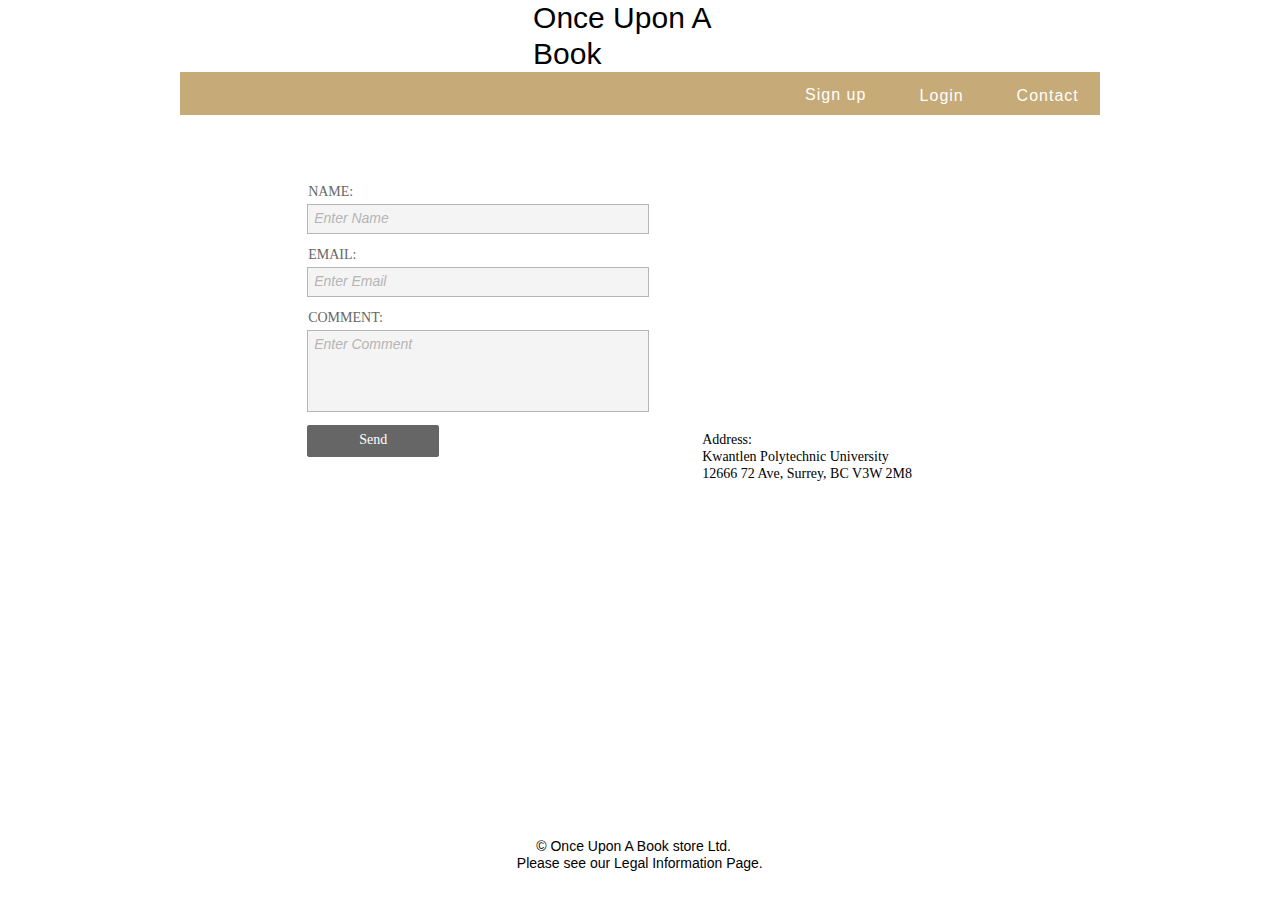
<file: contact.html>
<!DOCTYPE html>
<html class="nojs html css_verticalspacer" lang="zh-TW">
 <head>

  <meta http-equiv="Content-type" content="text/html;charset=UTF-8"/>
  <meta name="generator" content="2018.0.0.379"/>
  <meta name="viewport" content="width=device-width, initial-scale=1.0"/>
  
  <script type="text/javascript">
   // Update the 'nojs'/'js' class on the html node
document.documentElement.className = document.documentElement.className.replace(/\bnojs\b/g, 'js');

// Check that all required assets are uploaded and up-to-date
if(typeof Muse == "undefined") window.Muse = {}; window.Muse.assets = {"required":["museutils.js", "museconfig.js", "jquery.watch.js", "webpro.js", "require.js", "contact.css"], "outOfDate":[]};
</script>
  
  <title>Contact</title>
  <!-- CSS -->
  <link rel="stylesheet" type="text/css" href="css/site_global.css?crc=444006867"/>
  <link rel="stylesheet" type="text/css" href="css/master_a-__.css?crc=3834399308"/>
  <link rel="stylesheet" type="text/css" href="css/contact.css?crc=4230210014" id="pagesheet"/>
  <!-- Other scripts -->
  <script type="text/javascript">
   var __adobewebfontsappname__ = "muse";
</script>
  <!-- JS includes -->
  <script src="https://webfonts.creativecloud.com/alex-brush:n4:default;aguafina-script:n4:default;buenard:n4:default.js" type="text/javascript"></script>
   </head>
 <body>

  <div class="clearfix borderbox" id="page"><!-- group -->
   <div class="clearfix grpelem" id="pu1016-4"><!-- column -->
    <a class="nonblock nontext clearfix colelem" id="u1016-4" href="index.html" data-muse-temp-textContainer-sizePolicy="true" data-muse-temp-textContainer-pinning="true"><!-- content --><p>Once Upon A Book</p></a>
    <div class="clearfix colelem" id="u1015"><!-- group -->
     <a class="nonblock nontext Button clearfix grpelem" id="buttonu1017" href="signup.html" data-visibility="changed" style="visibility:hidden"><!-- container box --><div class="clearfix grpelem" id="u1018-4" data-muse-temp-textContainer-sizePolicy="true" data-muse-temp-textContainer-pinning="true"><!-- content --><p>Sign up</p></div></a>
     <a class="nonblock nontext Button clearfix grpelem" id="buttonu1019" href="login.html" data-visibility="changed" style="visibility:hidden"><!-- container box --><div class="clearfix grpelem" id="u1020-4" data-muse-temp-textContainer-sizePolicy="true" data-muse-temp-textContainer-pinning="true"><!-- content --><p>Login</p></div></a>
     <a class="nonblock nontext Button ButtonSelected clearfix grpelem" id="buttonu1021" href="contact.html" data-visibility="changed" style="visibility:hidden"><!-- container box --><div class="clearfix grpelem" id="u1022-4" data-muse-temp-textContainer-sizePolicy="true" data-muse-temp-textContainer-pinning="true"><!-- content --><p>Contact</p></div></a>
    </div>
    <div class="clearfix colelem" id="pwidgetu1065"><!-- group -->
     <form class="form-grp clearfix grpelem" id="widgetu1065" method="post" enctype="multipart/form-data" action="scripts/form-u1065.php"><!-- none box -->
      <div class="position_content" id="widgetu1065_position_content">
       <div class="fld-grp clearfix colelem" id="widgetu1073" data-required="true"><!-- none box -->
        <label class="fld-label actAsDiv clearfix colelem" id="u1074-4" data-muse-temp-textContainer-sizePolicy="true" data-muse-temp-textContainer-pinning="true" for="widgetu1073_input"><!-- content --><span class="actAsPara">NAME:</span></label>
        <span class="fld-input NoWrap actAsDiv clearfix colelem" id="u1075-4" data-muse-temp-textContainer-sizePolicy="true" data-muse-temp-textContainer-pinning="true"><!-- content --><div id="u1075-3"><input class="wrapped-input" type="text" spellcheck="false" id="widgetu1073_input" name="custom_U1073" tabindex="1"/><label class="wrapped-input fld-prompt" id="widgetu1073_prompt" for="widgetu1073_input"><span class="actAsPara">Enter Name</span></label></div></span>
       </div>
       <div class="fld-grp clearfix colelem" id="widgetu1077" data-required="true" data-type="email"><!-- none box -->
        <label class="fld-label actAsDiv clearfix colelem" id="u1079-4" data-muse-temp-textContainer-sizePolicy="true" data-muse-temp-textContainer-pinning="true" for="widgetu1077_input"><!-- content --><span class="actAsPara">EMAIL:</span></label>
        <span class="fld-input NoWrap actAsDiv clearfix colelem" id="u1080-4" data-muse-temp-textContainer-sizePolicy="true" data-muse-temp-textContainer-pinning="true"><!-- content --><div id="u1080-3"><input class="wrapped-input" type="email" spellcheck="false" id="widgetu1077_input" name="Email" tabindex="2"/><label class="wrapped-input fld-prompt" id="widgetu1077_prompt" for="widgetu1077_input"><span class="actAsPara">Enter Email</span></label></div></span>
       </div>
       <div class="fld-grp clearfix colelem" id="widgetu1067" data-required="false"><!-- none box -->
        <label class="fld-label actAsDiv clearfix colelem" id="u1070-4" data-muse-temp-textContainer-sizePolicy="true" data-muse-temp-textContainer-pinning="true" for="widgetu1067_input"><!-- content --><span class="actAsPara">COMMENT:</span></label>
        <span class="fld-textarea actAsDiv clearfix colelem" id="u1068-4" data-muse-temp-textContainer-sizePolicy="true" data-muse-temp-textContainer-pinning="true"><!-- content --><div id="u1068-3"><textarea class="wrapped-input" id="widgetu1067_input" name="custom_U1067" tabindex="3"></textarea><label class="wrapped-input fld-prompt" id="widgetu1067_prompt" for="widgetu1067_input"><span class="actAsPara">Enter Comment</span></label></div></span>
       </div>
       <div class="clearfix colelem" id="pu1081-4"><!-- group -->
        <div class="clearfix grpelem" id="u1081-4" data-muse-temp-textContainer-sizePolicy="true" data-muse-temp-textContainer-pinning="true"><!-- content -->
         <p>正在送出表單...</p>
        </div>
        <div class="clearfix grpelem" id="u1071-4" data-muse-temp-textContainer-sizePolicy="true" data-muse-temp-textContainer-pinning="true"><!-- content -->
         <p>伺服器發生錯誤。</p>
        </div>
        <div class="clearfix grpelem" id="u1066-4" data-muse-temp-textContainer-sizePolicy="true" data-muse-temp-textContainer-pinning="true"><!-- content -->
         <p>Received.</p>
        </div>
        <button class="submit-btn NoWrap rounded-corners clearfix grpelem" id="u1072-4" data-muse-temp-textContainer-sizePolicy="true" data-muse-temp-textContainer-pinning="true" type="submit" value="Send" tabindex="4"><!-- content -->
         <div style="margin-top:-12px;height:12px;">
          <p>Send</p>
         </div>
        </button>
       </div>
      </div>
     </form>
     <div class="clearfix grpelem" id="pu1057"><!-- column -->
      <div class="size_fluid_width colelem" id="u1057" data-pintopage="page_fluidx" data-sizePolicy="fluidWidth"><!-- custom html -->
       
<iframe class="actAsDiv" style="width:100%;height:100%;" frameborder="0" scrolling="no" marginheight="0" marginwidth="0" src="https://maps.google.com/maps?f=q&amp;source=s_q&amp;q=12666%2072%20Ave%2C%20Surrey%2C%20BC%20V3W%202M8&amp;aq=0&amp;ie=UTF8&amp;t=h&amp;z=12&amp;iwloc=A&amp;output=embed"></iframe>

      </div>
      <div class="clearfix colelem" id="u1062-8" data-muse-temp-textContainer-sizePolicy="true" data-muse-temp-textContainer-pinning="true"><!-- content -->
       <p>Address:<br/>Kwantlen Polytechnic University<br/>12666 72 Ave, Surrey, BC V3W 2M8</p>
      </div>
     </div>
    </div>
   </div>
   <div class="verticalspacer" data-offset-top="448" data-content-above-spacer="448" data-content-below-spacer="62" data-sizePolicy="fixed" data-pintopage="page_fixedLeft"></div>
   <div class="clearfix grpelem" id="u1023-7" data-muse-temp-textContainer-sizePolicy="true" data-muse-temp-textContainer-pinning="true"><!-- content -->
    <p>&nbsp;&nbsp;&nbsp;&nbsp;&nbsp;&nbsp;&nbsp;&nbsp;&nbsp;&nbsp;&nbsp;&nbsp;&nbsp;&nbsp;&nbsp; © Once Upon A Book store Ltd.</p>
    <p>&nbsp;&nbsp;&nbsp;&nbsp;&nbsp;&nbsp;&nbsp;&nbsp;&nbsp;&nbsp; Please see our Legal Information Page.</p>
    <p>&nbsp;</p>
   </div>
  </div>
  <!-- Other scripts -->
  <script type="text/javascript">
   // Decide weather to suppress missing file error or not based on preference setting
var suppressMissingFileError = false
</script>
  <script type="text/javascript">
   window.Muse.assets.check=function(d){if(!window.Muse.assets.checked){window.Muse.assets.checked=!0;var b={},c=function(a,b){if(window.getComputedStyle){var c=window.getComputedStyle(a,null);return c&&c.getPropertyValue(b)||c&&c[b]||""}if(document.documentElement.currentStyle)return(c=a.currentStyle)&&c[b]||a.style&&a.style[b]||"";return""},a=function(a){if(a.match(/^rgb/))return a=a.replace(/\s+/g,"").match(/([\d\,]+)/gi)[0].split(","),(parseInt(a[0])<<16)+(parseInt(a[1])<<8)+parseInt(a[2]);if(a.match(/^\#/))return parseInt(a.substr(1),
16);return 0},g=function(g){for(var f=document.getElementsByTagName("link"),h=0;h<f.length;h++)if("text/css"==f[h].type){var i=(f[h].href||"").match(/\/?css\/([\w\-]+\.css)\?crc=(\d+)/);if(!i||!i[1]||!i[2])break;b[i[1]]=i[2]}f=document.createElement("div");f.className="version";f.style.cssText="display:none; width:1px; height:1px;";document.getElementsByTagName("body")[0].appendChild(f);for(h=0;h<Muse.assets.required.length;){var i=Muse.assets.required[h],l=i.match(/([\w\-\.]+)\.(\w+)$/),k=l&&l[1]?
l[1]:null,l=l&&l[2]?l[2]:null;switch(l.toLowerCase()){case "css":k=k.replace(/\W/gi,"_").replace(/^([^a-z])/gi,"_$1");f.className+=" "+k;k=a(c(f,"color"));l=a(c(f,"backgroundColor"));k!=0||l!=0?(Muse.assets.required.splice(h,1),"undefined"!=typeof b[i]&&(k!=b[i]>>>24||l!=(b[i]&16777215))&&Muse.assets.outOfDate.push(i)):h++;f.className="version";break;case "js":h++;break;default:throw Error("Unsupported file type: "+l);}}d?d().jquery!="1.8.3"&&Muse.assets.outOfDate.push("jquery-1.8.3.min.js"):Muse.assets.required.push("jquery-1.8.3.min.js");
f.parentNode.removeChild(f);if(Muse.assets.outOfDate.length||Muse.assets.required.length)f="伺服器上的某些檔案可能遺失或不正確。請清除瀏覽器快取後再試一次。若問題持續發生，請聯絡網站作者。",g&&Muse.assets.outOfDate.length&&(f+="\nOut of date: "+Muse.assets.outOfDate.join(",")),g&&Muse.assets.required.length&&(f+="\nMissing: "+Muse.assets.required.join(",")),suppressMissingFileError?(f+="\nUse SuppressMissingFileError key in AppPrefs.xml to show missing file error pop up.",console.log(f)):alert(f)};location&&location.search&&location.search.match&&location.search.match(/muse_debug/gi)?
setTimeout(function(){g(!0)},5E3):g()}};
var muse_init=function(){require.config({baseUrl:""});require(["jquery","museutils","whatinput","webpro","jquery.watch"],function(d){var $ = d;$(document).ready(function(){try{
window.Muse.assets.check($);/* body */
Muse.Utils.transformMarkupToFixBrowserProblemsPreInit();/* body */
Muse.Utils.prepHyperlinks(true);/* body */
Muse.Utils.makeButtonsVisibleAfterSettingMinWidth();/* body */
Muse.Utils.initWidget('#widgetu1065', ['#bp_infinity'], function(elem) { return new WebPro.Widget.Form(elem, {validationEvent:'submit',errorStateSensitivity:'high',fieldWrapperClass:'fld-grp',formSubmittedClass:'frm-sub-st',formErrorClass:'frm-subm-err-st',formDeliveredClass:'frm-subm-ok-st',notEmptyClass:'non-empty-st',focusClass:'focus-st',invalidClass:'fld-err-st',requiredClass:'fld-err-st',ajaxSubmit:true}); });/* #widgetu1065 */
Muse.Utils.fullPage('#page');/* 100% height page */
Muse.Utils.showWidgetsWhenReady();/* body */
Muse.Utils.transformMarkupToFixBrowserProblems();/* body */
}catch(b){if(b&&"function"==typeof b.notify?b.notify():Muse.Assert.fail("Error calling selector function: "+b),false)throw b;}})})};

</script>
  <!-- RequireJS script -->
  <script src="scripts/require.js?crc=4157109226" type="text/javascript" async data-main="scripts/museconfig.js?crc=4153641093" onload="if (requirejs) requirejs.onError = function(requireType, requireModule) { if (requireType && requireType.toString && requireType.toString().indexOf && 0 <= requireType.toString().indexOf('#scripterror')) window.Muse.assets.check(); }" onerror="window.Muse.assets.check();"></script>
   </body>
</html>
</file>
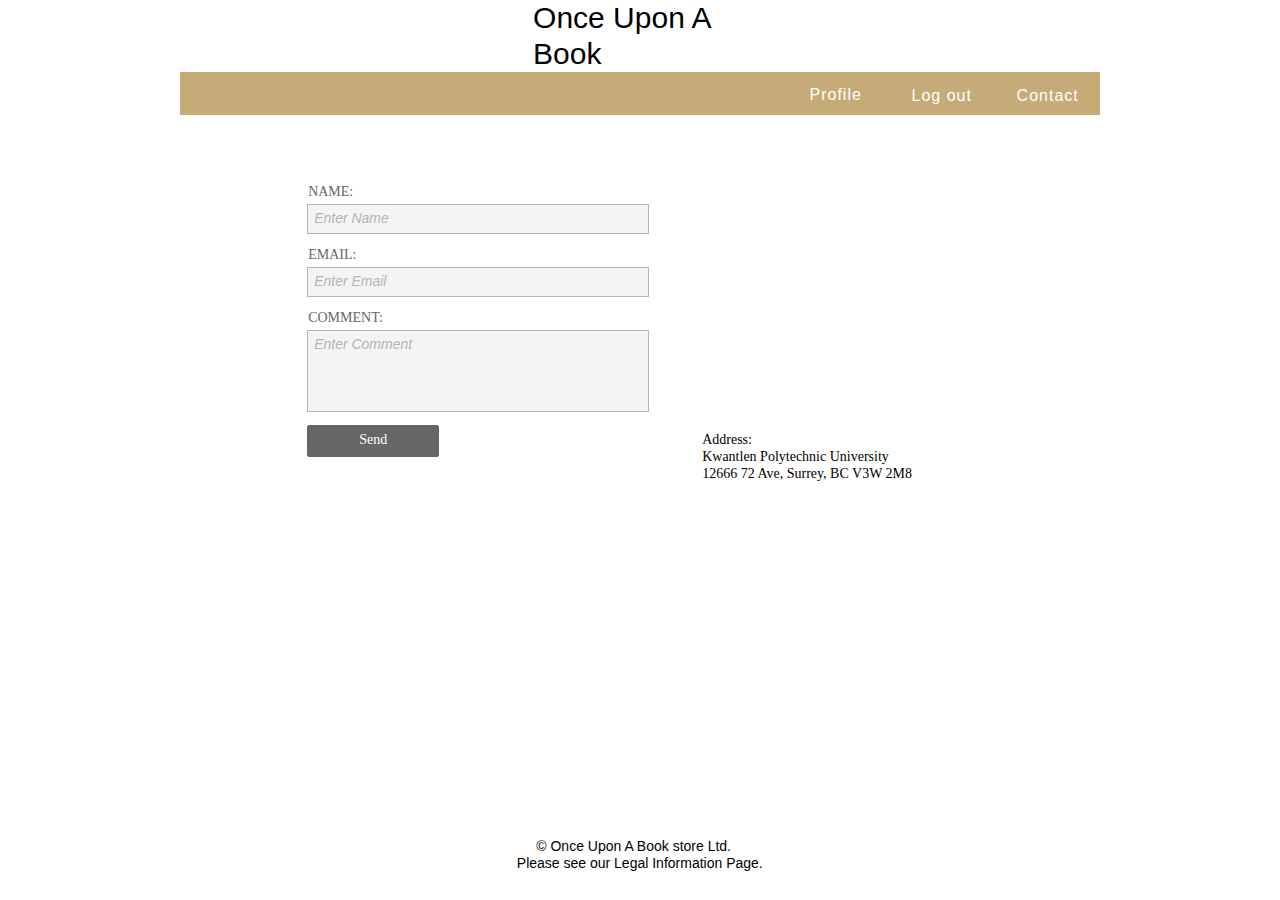
<file: contact1.html>
<?php 

    // First we execute our common code to connection to the database and start the session 
    require("common.php"); 
     
    // At the top of the page we check to see whether the user is logged in or not 
    if(empty($_SESSION['user'])) 
    { 
        // If they are not, we redirect them to the login page. 
        header("Location: login.php"); 
         
        // Remember that this die statement is absolutely critical.  Without it, 
        // people can view your members-only content without logging in. 
        die("Redirecting to login.php"); 
    } 
     
    // Everything below this point in the file is secured by the login system 
     
    // We can display the user's username to them by reading it from the session array.  Remember that because 
    // a username is user submitted content we must use htmlentities on it before displaying it to the user. 
?> 



<!DOCTYPE html>
<html class="nojs html css_verticalspacer" lang="zh-TW">
 <head>

  <meta http-equiv="Content-type" content="text/html;charset=UTF-8"/>
  <meta name="generator" content="2018.0.0.379"/>
  <meta name="viewport" content="width=device-width, initial-scale=1.0"/>
  
  <script type="text/javascript">
   // Update the 'nojs'/'js' class on the html node
document.documentElement.className = document.documentElement.className.replace(/\bnojs\b/g, 'js');

// Check that all required assets are uploaded and up-to-date
if(typeof Muse == "undefined") window.Muse = {}; window.Muse.assets = {"required":["museutils.js", "museconfig.js", "jquery.watch.js", "webpro.js", "require.js", "contact.css"], "outOfDate":[]};
</script>
  
  <title>Contact</title>
  <!-- CSS -->
  <link rel="stylesheet" type="text/css" href="css/site_global.css?crc=444006867"/>
  <link rel="stylesheet" type="text/css" href="css/master_a-__.css?crc=3834399308"/>
  <link rel="stylesheet" type="text/css" href="css/contact.css?crc=4230210014" id="pagesheet"/>
  <!-- Other scripts -->
  <script type="text/javascript">
   var __adobewebfontsappname__ = "muse";
</script>
  <!-- JS includes -->
  <script src="https://webfonts.creativecloud.com/alex-brush:n4:default;aguafina-script:n4:default;buenard:n4:default.js" type="text/javascript"></script>
   </head>
 <body>

  <div class="clearfix borderbox" id="page"><!-- group -->
   <div class="clearfix grpelem" id="pu1016-4"><!-- column -->
    <a class="nonblock nontext clearfix colelem" id="u1016-4" href="index.html" data-muse-temp-textContainer-sizePolicy="true" data-muse-temp-textContainer-pinning="true"><!-- content --><p>Once Upon A Book</p></a>
    <div class="clearfix colelem" id="u1015"><!-- group -->
	<a class="nonblock nontext Button clearfix grpelem" id="buttonu1017" href="edit_account.php" data-visibility="changed" style="visibility:hidden"><!-- container box --><div class="clearfix grpelem" id="u1018-4" data-muse-temp-textContainer-sizePolicy="true" data-muse-temp-textContainer-pinning="true"><!-- content --><p>Profile</p></div></a>
          <a class="nonblock nontext Button clearfix grpelem" id="buttonu1019" href="logout.php" data-visibility="changed" style="visibility:hidden"><!-- container box --><div class="clearfix grpelem" id="u1020-4" data-muse-temp-textContainer-sizePolicy="true" data-muse-temp-textContainer-pinning="true"><!-- content --><p>Log out</p></div></a>
     <a class="nonblock nontext Button clearfix grpelem" id="buttonu1021" href="contact1.html" data-visibility="changed" style="visibility:hidden"><!-- container box --><div class="clearfix grpelem" id="u1022-4" data-muse-temp-textContainer-sizePolicy="true" data-muse-temp-textContainer-pinning="true"><!-- content --><p>Contact</p></div></a>
    </div>
    <div class="clearfix colelem" id="pwidgetu1065"><!-- group -->
     <form class="form-grp clearfix grpelem" id="widgetu1065" method="post" enctype="multipart/form-data" action="scripts/form-u1065.php"><!-- none box -->
      <div class="position_content" id="widgetu1065_position_content">
       <div class="fld-grp clearfix colelem" id="widgetu1073" data-required="true"><!-- none box -->
        <label class="fld-label actAsDiv clearfix colelem" id="u1074-4" data-muse-temp-textContainer-sizePolicy="true" data-muse-temp-textContainer-pinning="true" for="widgetu1073_input"><!-- content --><span class="actAsPara">NAME:</span></label>
        <span class="fld-input NoWrap actAsDiv clearfix colelem" id="u1075-4" data-muse-temp-textContainer-sizePolicy="true" data-muse-temp-textContainer-pinning="true"><!-- content --><div id="u1075-3"><input class="wrapped-input" type="text" spellcheck="false" id="widgetu1073_input" name="custom_U1073" tabindex="1"/><label class="wrapped-input fld-prompt" id="widgetu1073_prompt" for="widgetu1073_input"><span class="actAsPara">Enter Name</span></label></div></span>
       </div>
       <div class="fld-grp clearfix colelem" id="widgetu1077" data-required="true" data-type="email"><!-- none box -->
        <label class="fld-label actAsDiv clearfix colelem" id="u1079-4" data-muse-temp-textContainer-sizePolicy="true" data-muse-temp-textContainer-pinning="true" for="widgetu1077_input"><!-- content --><span class="actAsPara">EMAIL:</span></label>
        <span class="fld-input NoWrap actAsDiv clearfix colelem" id="u1080-4" data-muse-temp-textContainer-sizePolicy="true" data-muse-temp-textContainer-pinning="true"><!-- content --><div id="u1080-3"><input class="wrapped-input" type="email" spellcheck="false" id="widgetu1077_input" name="Email" tabindex="2"/><label class="wrapped-input fld-prompt" id="widgetu1077_prompt" for="widgetu1077_input"><span class="actAsPara">Enter Email</span></label></div></span>
       </div>
       <div class="fld-grp clearfix colelem" id="widgetu1067" data-required="false"><!-- none box -->
        <label class="fld-label actAsDiv clearfix colelem" id="u1070-4" data-muse-temp-textContainer-sizePolicy="true" data-muse-temp-textContainer-pinning="true" for="widgetu1067_input"><!-- content --><span class="actAsPara">COMMENT:</span></label>
        <span class="fld-textarea actAsDiv clearfix colelem" id="u1068-4" data-muse-temp-textContainer-sizePolicy="true" data-muse-temp-textContainer-pinning="true"><!-- content --><div id="u1068-3"><textarea class="wrapped-input" id="widgetu1067_input" name="custom_U1067" tabindex="3"></textarea><label class="wrapped-input fld-prompt" id="widgetu1067_prompt" for="widgetu1067_input"><span class="actAsPara">Enter Comment</span></label></div></span>
       </div>
       <div class="clearfix colelem" id="pu1081-4"><!-- group -->
        <div class="clearfix grpelem" id="u1081-4" data-muse-temp-textContainer-sizePolicy="true" data-muse-temp-textContainer-pinning="true"><!-- content -->
         <p>正在送出表單...</p>
        </div>
        <div class="clearfix grpelem" id="u1071-4" data-muse-temp-textContainer-sizePolicy="true" data-muse-temp-textContainer-pinning="true"><!-- content -->
         <p>伺服器發生錯誤。</p>
        </div>
        <div class="clearfix grpelem" id="u1066-4" data-muse-temp-textContainer-sizePolicy="true" data-muse-temp-textContainer-pinning="true"><!-- content -->
         <p>Received.</p>
        </div>
        <button class="submit-btn NoWrap rounded-corners clearfix grpelem" id="u1072-4" data-muse-temp-textContainer-sizePolicy="true" data-muse-temp-textContainer-pinning="true" type="submit" value="Send" tabindex="4"><!-- content -->
         <div style="margin-top:-12px;height:12px;">
          <p>Send</p>
         </div>
        </button>
       </div>
      </div>
     </form>
     <div class="clearfix grpelem" id="pu1057"><!-- column -->
      <div class="size_fluid_width colelem" id="u1057" data-pintopage="page_fluidx" data-sizePolicy="fluidWidth"><!-- custom html -->
       
<iframe class="actAsDiv" style="width:100%;height:100%;" frameborder="0" scrolling="no" marginheight="0" marginwidth="0" src="https://maps.google.com/maps?f=q&amp;source=s_q&amp;q=12666%2072%20Ave%2C%20Surrey%2C%20BC%20V3W%202M8&amp;aq=0&amp;ie=UTF8&amp;t=h&amp;z=12&amp;iwloc=A&amp;output=embed"></iframe>

      </div>
      <div class="clearfix colelem" id="u1062-8" data-muse-temp-textContainer-sizePolicy="true" data-muse-temp-textContainer-pinning="true"><!-- content -->
       <p>Address:<br/>Kwantlen Polytechnic University<br/>12666 72 Ave, Surrey, BC V3W 2M8</p>
      </div>
     </div>
    </div>
   </div>
   <div class="verticalspacer" data-offset-top="448" data-content-above-spacer="448" data-content-below-spacer="62" data-sizePolicy="fixed" data-pintopage="page_fixedLeft"></div>
   <div class="clearfix grpelem" id="u1023-7" data-muse-temp-textContainer-sizePolicy="true" data-muse-temp-textContainer-pinning="true"><!-- content -->
    <p>&nbsp;&nbsp;&nbsp;&nbsp;&nbsp;&nbsp;&nbsp;&nbsp;&nbsp;&nbsp;&nbsp;&nbsp;&nbsp;&nbsp;&nbsp; © Once Upon A Book store Ltd.</p>
    <p>&nbsp;&nbsp;&nbsp;&nbsp;&nbsp;&nbsp;&nbsp;&nbsp;&nbsp;&nbsp; Please see our Legal Information Page.</p>
    <p>&nbsp;</p>
   </div>
  </div>
  <!-- Other scripts -->
  <script type="text/javascript">
   // Decide weather to suppress missing file error or not based on preference setting
var suppressMissingFileError = false
</script>
  <script type="text/javascript">
   window.Muse.assets.check=function(d){if(!window.Muse.assets.checked){window.Muse.assets.checked=!0;var b={},c=function(a,b){if(window.getComputedStyle){var c=window.getComputedStyle(a,null);return c&&c.getPropertyValue(b)||c&&c[b]||""}if(document.documentElement.currentStyle)return(c=a.currentStyle)&&c[b]||a.style&&a.style[b]||"";return""},a=function(a){if(a.match(/^rgb/))return a=a.replace(/\s+/g,"").match(/([\d\,]+)/gi)[0].split(","),(parseInt(a[0])<<16)+(parseInt(a[1])<<8)+parseInt(a[2]);if(a.match(/^\#/))return parseInt(a.substr(1),
16);return 0},g=function(g){for(var f=document.getElementsByTagName("link"),h=0;h<f.length;h++)if("text/css"==f[h].type){var i=(f[h].href||"").match(/\/?css\/([\w\-]+\.css)\?crc=(\d+)/);if(!i||!i[1]||!i[2])break;b[i[1]]=i[2]}f=document.createElement("div");f.className="version";f.style.cssText="display:none; width:1px; height:1px;";document.getElementsByTagName("body")[0].appendChild(f);for(h=0;h<Muse.assets.required.length;){var i=Muse.assets.required[h],l=i.match(/([\w\-\.]+)\.(\w+)$/),k=l&&l[1]?
l[1]:null,l=l&&l[2]?l[2]:null;switch(l.toLowerCase()){case "css":k=k.replace(/\W/gi,"_").replace(/^([^a-z])/gi,"_$1");f.className+=" "+k;k=a(c(f,"color"));l=a(c(f,"backgroundColor"));k!=0||l!=0?(Muse.assets.required.splice(h,1),"undefined"!=typeof b[i]&&(k!=b[i]>>>24||l!=(b[i]&16777215))&&Muse.assets.outOfDate.push(i)):h++;f.className="version";break;case "js":h++;break;default:throw Error("Unsupported file type: "+l);}}d?d().jquery!="1.8.3"&&Muse.assets.outOfDate.push("jquery-1.8.3.min.js"):Muse.assets.required.push("jquery-1.8.3.min.js");
f.parentNode.removeChild(f);if(Muse.assets.outOfDate.length||Muse.assets.required.length)f="伺服器上的某些檔案可能遺失或不正確。請清除瀏覽器快取後再試一次。若問題持續發生，請聯絡網站作者。",g&&Muse.assets.outOfDate.length&&(f+="\nOut of date: "+Muse.assets.outOfDate.join(",")),g&&Muse.assets.required.length&&(f+="\nMissing: "+Muse.assets.required.join(",")),suppressMissingFileError?(f+="\nUse SuppressMissingFileError key in AppPrefs.xml to show missing file error pop up.",console.log(f)):alert(f)};location&&location.search&&location.search.match&&location.search.match(/muse_debug/gi)?
setTimeout(function(){g(!0)},5E3):g()}};
var muse_init=function(){require.config({baseUrl:""});require(["jquery","museutils","whatinput","webpro","jquery.watch"],function(d){var $ = d;$(document).ready(function(){try{
window.Muse.assets.check($);/* body */
Muse.Utils.transformMarkupToFixBrowserProblemsPreInit();/* body */
Muse.Utils.prepHyperlinks(true);/* body */
Muse.Utils.makeButtonsVisibleAfterSettingMinWidth();/* body */
Muse.Utils.initWidget('#widgetu1065', ['#bp_infinity'], function(elem) { return new WebPro.Widget.Form(elem, {validationEvent:'submit',errorStateSensitivity:'high',fieldWrapperClass:'fld-grp',formSubmittedClass:'frm-sub-st',formErrorClass:'frm-subm-err-st',formDeliveredClass:'frm-subm-ok-st',notEmptyClass:'non-empty-st',focusClass:'focus-st',invalidClass:'fld-err-st',requiredClass:'fld-err-st',ajaxSubmit:true}); });/* #widgetu1065 */
Muse.Utils.fullPage('#page');/* 100% height page */
Muse.Utils.showWidgetsWhenReady();/* body */
Muse.Utils.transformMarkupToFixBrowserProblems();/* body */
}catch(b){if(b&&"function"==typeof b.notify?b.notify():Muse.Assert.fail("Error calling selector function: "+b),false)throw b;}})})};

</script>
  <!-- RequireJS script -->
  <script src="scripts/require.js?crc=4157109226" type="text/javascript" async data-main="scripts/museconfig.js?crc=4153641093" onload="if (requirejs) requirejs.onError = function(requireType, requireModule) { if (requireType && requireType.toString && requireType.toString().indexOf && 0 <= requireType.toString().indexOf('#scripterror')) window.Muse.assets.check(); }" onerror="window.Muse.assets.check();"></script>
   </body>
</html>
</file>
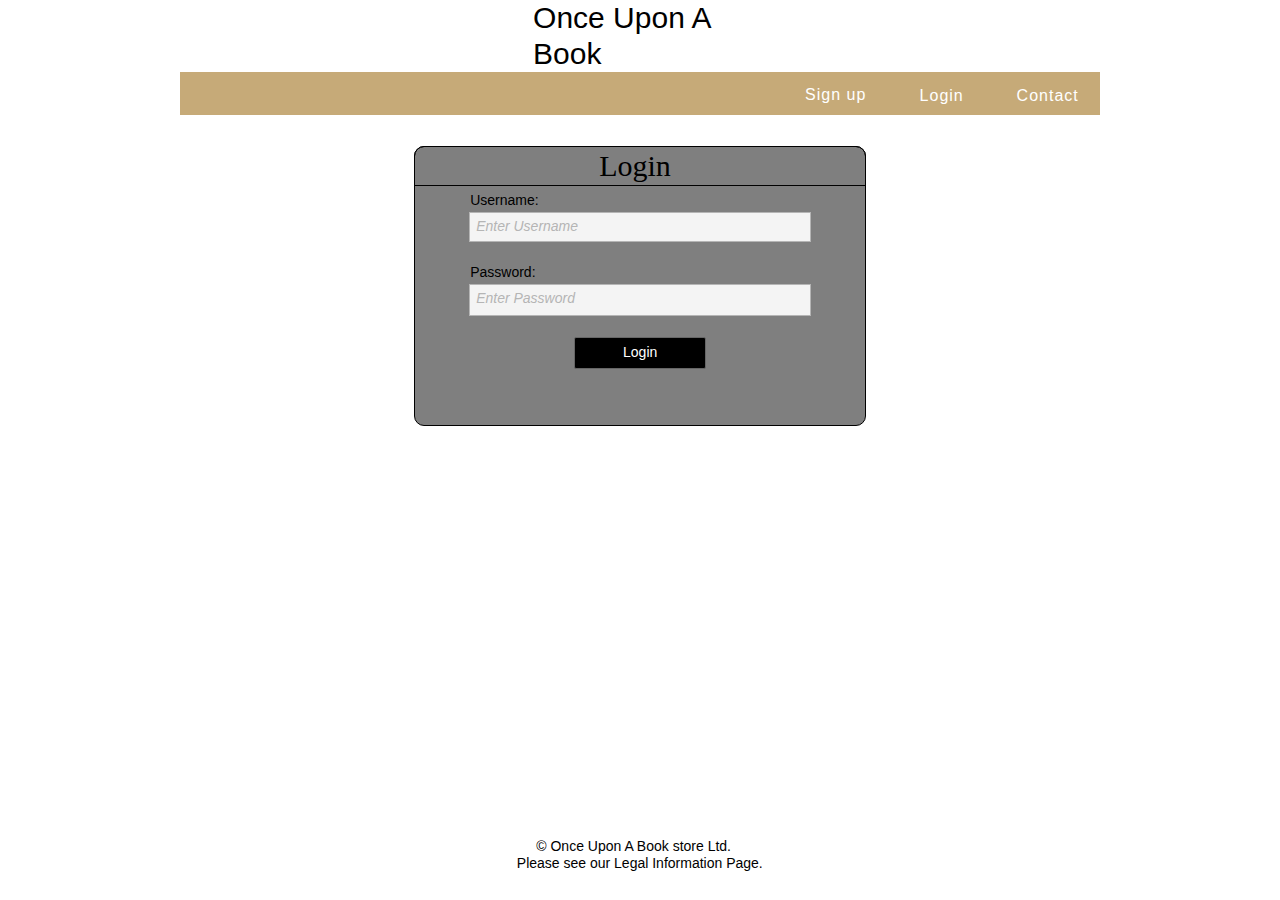
<file: login.html>
<!DOCTYPE html>
<html class="nojs html css_verticalspacer" lang="zh-TW">
 <head>

  <meta http-equiv="Content-type" content="text/html;charset=UTF-8"/>
  <meta name="generator" content="2018.0.0.379"/>
  <meta name="viewport" content="width=device-width, initial-scale=1.0"/>
  
  <script type="text/javascript">
   // Update the 'nojs'/'js' class on the html node
document.documentElement.className = document.documentElement.className.replace(/\bnojs\b/g, 'js');

// Check that all required assets are uploaded and up-to-date
if(typeof Muse == "undefined") window.Muse = {}; window.Muse.assets = {"required":["museutils.js", "museconfig.js", "jquery.watch.js", "webpro.js", "require.js", "login.css"], "outOfDate":[]};
</script>
  
  <title>Login</title>
  <!-- CSS -->
  <link rel="stylesheet" type="text/css" href="css/site_global.css?crc=444006867"/>
  <link rel="stylesheet" type="text/css" href="css/master_a-__.css?crc=3834399308"/>
  <link rel="stylesheet" type="text/css" href="css/login.css?crc=372494206" id="pagesheet"/>
  <!-- Other scripts -->
  <script type="text/javascript">
   var __adobewebfontsappname__ = "muse";
</script>
  <!-- JS includes -->
  <script src="https://webfonts.creativecloud.com/alex-brush:n4:default;aguafina-script:n4:default;buenard:n4:default.js" type="text/javascript"></script>
   </head>
 <body>

  <div class="clearfix borderbox" id="page"><!-- group -->
   <div class="clearfix grpelem" id="pu1016-4"><!-- column -->
    <a class="nonblock nontext clearfix colelem" id="u1016-4" href="index.html" data-muse-temp-textContainer-sizePolicy="true" data-muse-temp-textContainer-pinning="true"><!-- content --><p>Once Upon A Book</p></a>
    <div class="clearfix colelem" id="u1015"><!-- group -->
     <a class="nonblock nontext Button clearfix grpelem" id="buttonu1017" href="signup.html" data-visibility="changed" style="visibility:hidden"><!-- container box --><div class="clearfix grpelem" id="u1018-4" data-muse-temp-textContainer-sizePolicy="true" data-muse-temp-textContainer-pinning="true"><!-- content --><p>Sign up</p></div></a>
     <a class="nonblock nontext Button ButtonSelected clearfix grpelem" id="buttonu1019" href="login.html" data-visibility="changed" style="visibility:hidden"><!-- container box --><div class="clearfix grpelem" id="u1020-4" data-muse-temp-textContainer-sizePolicy="true" data-muse-temp-textContainer-pinning="true"><!-- content --><p>Login</p></div></a>
     <a class="nonblock nontext Button clearfix grpelem" id="buttonu1021" href="contact.html" data-visibility="changed" style="visibility:hidden"><!-- container box --><div class="clearfix grpelem" id="u1022-4" data-muse-temp-textContainer-sizePolicy="true" data-muse-temp-textContainer-pinning="true"><!-- content --><p>Contact</p></div></a>
    </div>
    <div class="rounded-corners clearfix colelem" id="u1249"><!-- column -->
     <div class="position_content" id="u1249_position_content">
      <div class="rounded-corners clearfix colelem" id="u1252"><!-- group -->
       <div class="clearfix grpelem" id="u1255-4" data-muse-temp-textContainer-sizePolicy="true" data-muse-temp-textContainer-pinning="true"><!-- content -->
        <p>Login</p>
       </div>
      </div>
      <form class="form-grp clearfix colelem" id="widgetu1135" method="post" enctype="multipart/form-data" action="scripts/form-u1135.php"><!-- none box -->
       <div class="position_content" id="widgetu1135_position_content">
        <div class="fld-grp clearfix colelem" id="widgetu1143" data-required="true"><!-- none box -->
         <label class="fld-label actAsDiv clearfix colelem" id="u1144-4" data-muse-temp-textContainer-sizePolicy="true" data-muse-temp-textContainer-pinning="true" for="widgetu1143_input"><!-- content --><span class="actAsPara">Username:</span></label>
         <span class="fld-input NoWrap actAsDiv clearfix colelem" id="u1145-4" data-muse-temp-textContainer-sizePolicy="true" data-muse-temp-textContainer-pinning="true"><!-- content --><div id="u1145-3"><input class="wrapped-input" type="text" spellcheck="false" id="widgetu1143_input" name="custom_U1143" tabindex="1"/><label class="wrapped-input fld-prompt" id="widgetu1143_prompt" for="widgetu1143_input"><span class="actAsPara">Enter Username</span></label></div></span>
        </div>
        <div class="fld-grp clearfix colelem" id="widgetu1137" data-required="false"><!-- none box -->
         <label class="fld-label actAsDiv clearfix colelem" id="u1140-4" data-muse-temp-textContainer-sizePolicy="true" data-muse-temp-textContainer-pinning="true" for="widgetu1137_input"><!-- content --><span class="actAsPara">Password:</span></label>
         <span class="fld-textarea actAsDiv clearfix colelem" id="u1138-4" data-muse-temp-textContainer-sizePolicy="true" data-muse-temp-textContainer-pinning="true"><!-- content --><div id="u1138-3"><textarea class="wrapped-input" id="widgetu1137_input" name="custom_U1137" tabindex="2"></textarea><label class="wrapped-input fld-prompt" id="widgetu1137_prompt" for="widgetu1137_input"><span class="actAsPara">Enter Password</span></label></div></span>
        </div>
        <button class="submit-btn NoWrap rounded-corners clearfix colelem" id="u1142-4" data-muse-temp-textContainer-sizePolicy="true" data-muse-temp-textContainer-pinning="true" type="submit" value="Login" tabindex="3"><!-- content -->
         <div style="margin-top:-12px;height:12px;">
          <p>Login</p>
         </div>
        </button>
        <div class="clearfix colelem" id="pu1151-4"><!-- group -->
         <div class="clearfix grpelem" id="u1151-4" data-muse-temp-textContainer-sizePolicy="true" data-muse-temp-textContainer-pinning="true"><!-- content -->
          <p>正在送出表單...</p>
         </div>
         <div class="clearfix grpelem" id="u1141-4" data-muse-temp-textContainer-sizePolicy="true" data-muse-temp-textContainer-pinning="true"><!-- content -->
          <p>伺服器發生錯誤。</p>
         </div>
         <div class="clearfix grpelem" id="u1136-3" data-muse-temp-textContainer-sizePolicy="true" data-muse-temp-textContainer-pinning="true"><!-- content -->
          <p>&nbsp;</p>
         </div>
        </div>
       </div>
      </form>
     </div>
    </div>
   </div>
   <div class="verticalspacer" data-offset-top="390" data-content-above-spacer="390" data-content-below-spacer="62" data-sizePolicy="fixed" data-pintopage="page_fixedLeft"></div>
   <div class="clearfix grpelem" id="u1023-7" data-muse-temp-textContainer-sizePolicy="true" data-muse-temp-textContainer-pinning="true"><!-- content -->
    <p>&nbsp;&nbsp;&nbsp;&nbsp;&nbsp;&nbsp;&nbsp;&nbsp;&nbsp;&nbsp;&nbsp;&nbsp;&nbsp;&nbsp;&nbsp; © Once Upon A Book store Ltd.</p>
    <p>&nbsp;&nbsp;&nbsp;&nbsp;&nbsp;&nbsp;&nbsp;&nbsp;&nbsp;&nbsp; Please see our Legal Information Page.</p>
    <p>&nbsp;</p>
   </div>
  </div>
  <!-- Other scripts -->
  <script type="text/javascript">
   // Decide weather to suppress missing file error or not based on preference setting
var suppressMissingFileError = false
</script>
  <script type="text/javascript">
   window.Muse.assets.check=function(d){if(!window.Muse.assets.checked){window.Muse.assets.checked=!0;var b={},c=function(a,b){if(window.getComputedStyle){var c=window.getComputedStyle(a,null);return c&&c.getPropertyValue(b)||c&&c[b]||""}if(document.documentElement.currentStyle)return(c=a.currentStyle)&&c[b]||a.style&&a.style[b]||"";return""},a=function(a){if(a.match(/^rgb/))return a=a.replace(/\s+/g,"").match(/([\d\,]+)/gi)[0].split(","),(parseInt(a[0])<<16)+(parseInt(a[1])<<8)+parseInt(a[2]);if(a.match(/^\#/))return parseInt(a.substr(1),
16);return 0},g=function(g){for(var f=document.getElementsByTagName("link"),h=0;h<f.length;h++)if("text/css"==f[h].type){var i=(f[h].href||"").match(/\/?css\/([\w\-]+\.css)\?crc=(\d+)/);if(!i||!i[1]||!i[2])break;b[i[1]]=i[2]}f=document.createElement("div");f.className="version";f.style.cssText="display:none; width:1px; height:1px;";document.getElementsByTagName("body")[0].appendChild(f);for(h=0;h<Muse.assets.required.length;){var i=Muse.assets.required[h],l=i.match(/([\w\-\.]+)\.(\w+)$/),k=l&&l[1]?
l[1]:null,l=l&&l[2]?l[2]:null;switch(l.toLowerCase()){case "css":k=k.replace(/\W/gi,"_").replace(/^([^a-z])/gi,"_$1");f.className+=" "+k;k=a(c(f,"color"));l=a(c(f,"backgroundColor"));k!=0||l!=0?(Muse.assets.required.splice(h,1),"undefined"!=typeof b[i]&&(k!=b[i]>>>24||l!=(b[i]&16777215))&&Muse.assets.outOfDate.push(i)):h++;f.className="version";break;case "js":h++;break;default:throw Error("Unsupported file type: "+l);}}d?d().jquery!="1.8.3"&&Muse.assets.outOfDate.push("jquery-1.8.3.min.js"):Muse.assets.required.push("jquery-1.8.3.min.js");
f.parentNode.removeChild(f);if(Muse.assets.outOfDate.length||Muse.assets.required.length)f="伺服器上的某些檔案可能遺失或不正確。請清除瀏覽器快取後再試一次。若問題持續發生，請聯絡網站作者。",g&&Muse.assets.outOfDate.length&&(f+="\nOut of date: "+Muse.assets.outOfDate.join(",")),g&&Muse.assets.required.length&&(f+="\nMissing: "+Muse.assets.required.join(",")),suppressMissingFileError?(f+="\nUse SuppressMissingFileError key in AppPrefs.xml to show missing file error pop up.",console.log(f)):alert(f)};location&&location.search&&location.search.match&&location.search.match(/muse_debug/gi)?
setTimeout(function(){g(!0)},5E3):g()}};
var muse_init=function(){require.config({baseUrl:""});require(["jquery","museutils","whatinput","webpro","jquery.watch"],function(d){var $ = d;$(document).ready(function(){try{
window.Muse.assets.check($);/* body */
Muse.Utils.transformMarkupToFixBrowserProblemsPreInit();/* body */
Muse.Utils.prepHyperlinks(true);/* body */
Muse.Utils.makeButtonsVisibleAfterSettingMinWidth();/* body */
Muse.Utils.initWidget('#widgetu1135', ['#bp_infinity'], function(elem) { return new WebPro.Widget.Form(elem, {validationEvent:'submit',errorStateSensitivity:'high',fieldWrapperClass:'fld-grp',formSubmittedClass:'frm-sub-st',formErrorClass:'frm-subm-err-st',formDeliveredClass:'frm-subm-ok-st',notEmptyClass:'non-empty-st',focusClass:'focus-st',invalidClass:'fld-err-st',requiredClass:'fld-err-st',ajaxSubmit:true}); });/* #widgetu1135 */
Muse.Utils.fullPage('#page');/* 100% height page */
Muse.Utils.showWidgetsWhenReady();/* body */
Muse.Utils.transformMarkupToFixBrowserProblems();/* body */
}catch(b){if(b&&"function"==typeof b.notify?b.notify():Muse.Assert.fail("Error calling selector function: "+b),false)throw b;}})})};

</script>
  <!-- RequireJS script -->
  <script src="scripts/require.js?crc=4157109226" type="text/javascript" async data-main="scripts/museconfig.js?crc=4153641093" onload="if (requirejs) requirejs.onError = function(requireType, requireModule) { if (requireType && requireType.toString && requireType.toString().indexOf && 0 <= requireType.toString().indexOf('#scripterror')) window.Muse.assets.check(); }" onerror="window.Muse.assets.check();"></script>
   </body>
</html>
</file>
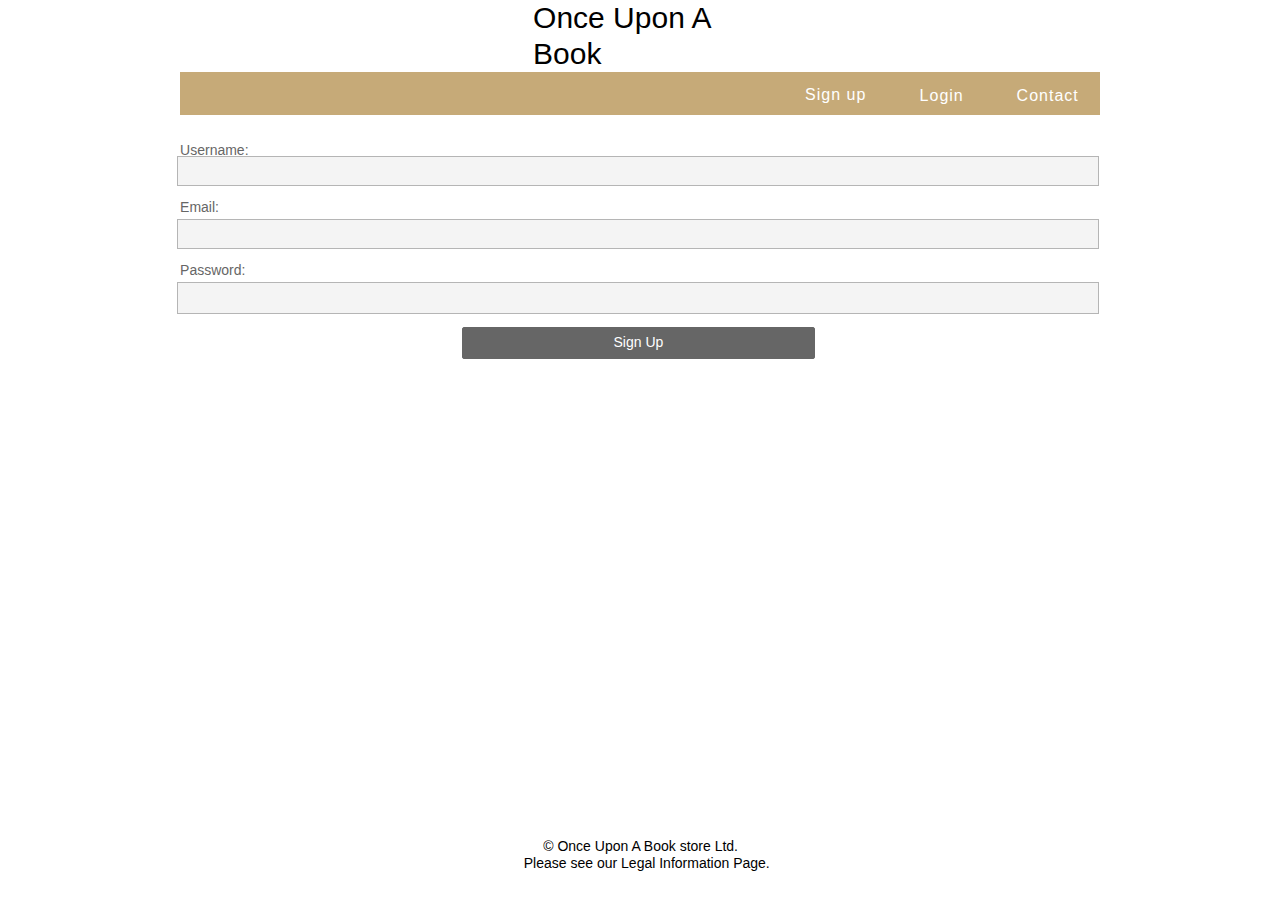
<file: signup.html>
<!DOCTYPE html>
<html class="nojs html css_verticalspacer" lang="zh-TW">
 <head>

  <meta http-equiv="Content-type" content="text/html;charset=UTF-8"/>
  <meta name="generator" content="2018.0.0.379"/>
  <meta name="viewport" content="width=device-width, initial-scale=1.0"/>
  
  <script type="text/javascript">
   // Update the 'nojs'/'js' class on the html node
document.documentElement.className = document.documentElement.className.replace(/\bnojs\b/g, 'js');

// Check that all required assets are uploaded and up-to-date
if(typeof Muse == "undefined") window.Muse = {}; window.Muse.assets = {"required":["museutils.js", "museconfig.js", "jquery.watch.js", "webpro.js", "require.js", "signup.css"], "outOfDate":[]};
</script>
  
  <title>Signup</title>
  <!-- CSS -->
  <link rel="stylesheet" type="text/css" href="css/site_global.css?crc=444006867"/>
  <link rel="stylesheet" type="text/css" href="css/master_a-__.css?crc=3834399308"/>
  <link rel="stylesheet" type="text/css" href="css/signup.css?crc=270601103" id="pagesheet"/>
  <!-- Other scripts -->
  <script type="text/javascript">
   var __adobewebfontsappname__ = "muse";
</script>
  <!-- JS includes -->
  <script src="https://webfonts.creativecloud.com/alex-brush:n4:default;aguafina-script:n4:default.js" type="text/javascript"></script>
   </head>
 <body>

  <div class="clearfix borderbox" id="page"><!-- group -->
   <div class="clearfix grpelem" id="pu1016-4"><!-- column -->
    <a class="nonblock nontext clearfix colelem" id="u1016-4" href="index.html" data-muse-temp-textContainer-sizePolicy="true" data-muse-temp-textContainer-pinning="true"><!-- content --><p>Once Upon A Book</p></a>
    <div class="clearfix colelem" id="u1015"><!-- group -->
     <a class="nonblock nontext Button ButtonSelected clearfix grpelem" id="buttonu1017" href="signup.html" data-visibility="changed" style="visibility:hidden"><!-- container box --><div class="clearfix grpelem" id="u1018-4" data-muse-temp-textContainer-sizePolicy="true" data-muse-temp-textContainer-pinning="true"><!-- content --><p>Sign up</p></div></a>
     <a class="nonblock nontext Button clearfix grpelem" id="buttonu1019" href="login.php" data-visibility="changed" style="visibility:hidden"><!-- container box --><div class="clearfix grpelem" id="u1020-4" data-muse-temp-textContainer-sizePolicy="true" data-muse-temp-textContainer-pinning="true"><!-- content --><p>Login</p></div></a>
     <a class="nonblock nontext Button clearfix grpelem" id="buttonu1021" href="contact.html" data-visibility="changed" style="visibility:hidden"><!-- container box --><div class="clearfix grpelem" id="u1022-4" data-muse-temp-textContainer-sizePolicy="true" data-muse-temp-textContainer-pinning="true"><!-- content --><p>Contact</p></div></a>
    </div><br>
<br>

    <form action="register.php" method="post">
    <div class="position_content" id="widgetu1195_position_content">
      <div class="fld-grp clearfix colelem" id="widgetu1203" data-required="true"><!-- none box -->
       <label class="fld-label actAsDiv clearfix colelem" id="u1204-4" data-muse-temp-textContainer-sizePolicy="true" data-muse-temp-textContainer-pinning="true" for="widgetu1203_input"><!-- content --><span class="actAsPara"><br>
<br>
		Username:</span></label>
       <span class="fld-input NoWrap actAsDiv clearfix colelem" id="u1205-4" data-muse-temp-textContainer-sizePolicy="true" data-muse-temp-textContainer-pinning="true"><!-- content --><div id="u1205-3"><input class="wrapped-input" type="text" spellcheck="false" id="widgetu1203_input" name="username" value= "" tabindex="1"/></div></span>
      </div>
    <br /><br /> 
    <div class="fld-grp clearfix colelem" id="widgetu1207" data-required="true" data-type="email"><!-- none box -->
       <label class="fld-label actAsDiv clearfix colelem" id="u1209-4" data-muse-temp-textContainer-sizePolicy="true" data-muse-temp-textContainer-pinning="true" for="widgetu1207_input"><!-- content --><span class="actAsPara">Email:</span></label>
       <span class="fld-input NoWrap actAsDiv clearfix colelem" id="u1210-4" data-muse-temp-textContainer-sizePolicy="true" data-muse-temp-textContainer-pinning="true"><!-- content --><div id="u1210-3"><input class="wrapped-input" type="email" spellcheck="false" id="widgetu1207_input" name="email" value="" tabindex="2"/></div></span>
      </div> 
    <br /><br /> 
    <div class="fld-grp clearfix colelem" id="widgetu1197" data-required="false"><!-- none box -->
       <label class="fld-label actAsDiv clearfix colelem" id="u1200-4" data-muse-temp-textContainer-sizePolicy="true" data-muse-temp-textContainer-pinning="true" for="widgetu1197_input"><!-- content --><span class="actAsPara">Password:</span></label>
       <span class="fld-textarea actAsDiv clearfix colelem" id="u1198-4" data-muse-temp-textContainer-sizePolicy="true" data-muse-temp-textContainer-pinning="true"><!-- content --><div id="u1198-3"><input class="wrapped-input" id="widgetu1197_input" name="password" type="password" value="" tabindex="3"></textarea></div></span>
      </div>
    <br /><br /> 
    <button class="submit-btn NoWrap rounded-corners clearfix colelem" id="u1202-4" data-muse-temp-textContainer-sizePolicy="true" data-muse-temp-textContainer-pinning="true" type="submit" value="Sign Up" tabindex="4"><!-- content -->
       <div style="margin-top:-12px;height:12px;">
        <p>Sign Up</p>
       </div>
      </button>
	</form>
	   
   </div>
   <div class="verticalspacer" data-offset-top="420" data-content-above-spacer="411" data-content-below-spacer="62" data-sizePolicy="fixed" data-pintopage="page_fixedLeft"></div>
   <div class="clearfix grpelem" id="u1023-7" data-muse-temp-textContainer-sizePolicy="true" data-muse-temp-textContainer-pinning="true"><!-- content -->
    <p>&nbsp;&nbsp;&nbsp;&nbsp;&nbsp;&nbsp;&nbsp;&nbsp;&nbsp;&nbsp;&nbsp;&nbsp;&nbsp;&nbsp;&nbsp; © Once Upon A Book store Ltd.</p>
    <p>&nbsp;&nbsp;&nbsp;&nbsp;&nbsp;&nbsp;&nbsp;&nbsp;&nbsp;&nbsp; Please see our Legal Information Page.</p>
    <p>&nbsp;</p>
   </div>
  </div>
  <!-- Other scripts -->
  <script type="text/javascript">
   // Decide weather to suppress missing file error or not based on preference setting
var suppressMissingFileError = false
</script>
  <script type="text/javascript">
   window.Muse.assets.check=function(d){if(!window.Muse.assets.checked){window.Muse.assets.checked=!0;var b={},c=function(a,b){if(window.getComputedStyle){var c=window.getComputedStyle(a,null);return c&&c.getPropertyValue(b)||c&&c[b]||""}if(document.documentElement.currentStyle)return(c=a.currentStyle)&&c[b]||a.style&&a.style[b]||"";return""},a=function(a){if(a.match(/^rgb/))return a=a.replace(/\s+/g,"").match(/([\d\,]+)/gi)[0].split(","),(parseInt(a[0])<<16)+(parseInt(a[1])<<8)+parseInt(a[2]);if(a.match(/^\#/))return parseInt(a.substr(1),
16);return 0},g=function(g){for(var f=document.getElementsByTagName("link"),h=0;h<f.length;h++)if("text/css"==f[h].type){var i=(f[h].href||"").match(/\/?css\/([\w\-]+\.css)\?crc=(\d+)/);if(!i||!i[1]||!i[2])break;b[i[1]]=i[2]}f=document.createElement("div");f.className="version";f.style.cssText="display:none; width:1px; height:1px;";document.getElementsByTagName("body")[0].appendChild(f);for(h=0;h<Muse.assets.required.length;){var i=Muse.assets.required[h],l=i.match(/([\w\-\.]+)\.(\w+)$/),k=l&&l[1]?
l[1]:null,l=l&&l[2]?l[2]:null;switch(l.toLowerCase()){case "css":k=k.replace(/\W/gi,"_").replace(/^([^a-z])/gi,"_$1");f.className+=" "+k;k=a(c(f,"color"));l=a(c(f,"backgroundColor"));k!=0||l!=0?(Muse.assets.required.splice(h,1),"undefined"!=typeof b[i]&&(k!=b[i]>>>24||l!=(b[i]&16777215))&&Muse.assets.outOfDate.push(i)):h++;f.className="version";break;case "js":h++;break;default:throw Error("Unsupported file type: "+l);}}d?d().jquery!="1.8.3"&&Muse.assets.outOfDate.push("jquery-1.8.3.min.js"):Muse.assets.required.push("jquery-1.8.3.min.js");
f.parentNode.removeChild(f);if(Muse.assets.outOfDate.length||Muse.assets.required.length)f="伺服器上的某些檔案可能遺失或不正確。請清除瀏覽器快取後再試一次。若問題持續發生，請聯絡網站作者。",g&&Muse.assets.outOfDate.length&&(f+="\nOut of date: "+Muse.assets.outOfDate.join(",")),g&&Muse.assets.required.length&&(f+="\nMissing: "+Muse.assets.required.join(",")),suppressMissingFileError?(f+="\nUse SuppressMissingFileError key in AppPrefs.xml to show missing file error pop up.",console.log(f)):alert(f)};location&&location.search&&location.search.match&&location.search.match(/muse_debug/gi)?
setTimeout(function(){g(!0)},5E3):g()}};
var muse_init=function(){require.config({baseUrl:""});require(["jquery","museutils","whatinput","webpro","jquery.watch"],function(d){var $ = d;$(document).ready(function(){try{
window.Muse.assets.check($);/* body */
Muse.Utils.transformMarkupToFixBrowserProblemsPreInit();/* body */
Muse.Utils.prepHyperlinks(true);/* body */
Muse.Utils.makeButtonsVisibleAfterSettingMinWidth();/* body */
Muse.Utils.initWidget('#widgetu1195', ['#bp_infinity'], function(elem) { return new WebPro.Widget.Form(elem, {validationEvent:'submit',errorStateSensitivity:'high',fieldWrapperClass:'fld-grp',formSubmittedClass:'frm-sub-st',formErrorClass:'frm-subm-err-st',formDeliveredClass:'frm-subm-ok-st',notEmptyClass:'non-empty-st',focusClass:'focus-st',invalidClass:'fld-err-st',requiredClass:'fld-err-st',ajaxSubmit:true}); });/* #widgetu1195 */
Muse.Utils.fullPage('#page');/* 100% height page */
Muse.Utils.showWidgetsWhenReady();/* body */
Muse.Utils.transformMarkupToFixBrowserProblems();/* body */
}catch(b){if(b&&"function"==typeof b.notify?b.notify():Muse.Assert.fail("Error calling selector function: "+b),false)throw b;}})})};

</script>
  <!-- RequireJS script -->
  <script src="scripts/require.js?crc=4157109226" type="text/javascript" async data-main="scripts/museconfig.js?crc=4153641093" onload="if (requirejs) requirejs.onError = function(requireType, requireModule) { if (requireType && requireType.toString && requireType.toString().indexOf && 0 <= requireType.toString().indexOf('#scripterror')) window.Muse.assets.check(); }" onerror="window.Muse.assets.check();"></script>
   </body>
</html>
</file>
<file: css/site_global.css>
html{min-height:100%;min-width:100%;-ms-text-size-adjust:none;}body,div,dl,dt,dd,ul,ol,li,nav,h1,h2,h3,h4,h5,h6,pre,code,form,fieldset,legend,input,button,textarea,p,blockquote,th,td,a{margin:0px;padding:0px;border-width:0px;border-style:solid;border-color:transparent;-webkit-transform-origin:left top;-ms-transform-origin:left top;-o-transform-origin:left top;transform-origin:left top;background-repeat:no-repeat;}button.submit-btn{-moz-box-sizing:content-box;-webkit-box-sizing:content-box;box-sizing:content-box;}.transition{-webkit-transition-property:background-image,background-position,background-color,border-color,border-radius,color,font-size,font-style,font-weight,letter-spacing,line-height,text-align,box-shadow,text-shadow,opacity;transition-property:background-image,background-position,background-color,border-color,border-radius,color,font-size,font-style,font-weight,letter-spacing,line-height,text-align,box-shadow,text-shadow,opacity;}.transition *{-webkit-transition:inherit;transition:inherit;}table{border-collapse:collapse;border-spacing:0px;}fieldset,img{border:0px;border-style:solid;-webkit-transform-origin:left top;-ms-transform-origin:left top;-o-transform-origin:left top;transform-origin:left top;}address,caption,cite,code,dfn,em,strong,th,var,optgroup{font-style:inherit;font-weight:inherit;}del,ins{text-decoration:none;}li{list-style:none;}caption,th{text-align:left;}h1,h2,h3,h4,h5,h6{font-size:100%;font-weight:inherit;}input,button,textarea,select,optgroup,option{font-family:inherit;font-size:inherit;font-style:inherit;font-weight:inherit;}.form-grp input,.form-grp textarea{-webkit-appearance:none;-webkit-border-radius:0;}body{font-family:Arial, Helvetica Neue, Helvetica, sans-serif;text-align:left;font-size:14px;line-height:17px;word-wrap:break-word;text-rendering:optimizeLegibility;-moz-font-feature-settings:'liga';-ms-font-feature-settings:'liga';-webkit-font-feature-settings:'liga';font-feature-settings:'liga';}a:link{color:#0000FF;text-decoration:underline;}a:visited{color:#800080;text-decoration:underline;}a:hover{color:#0000FF;text-decoration:underline;}a:active{color:#EE0000;text-decoration:underline;}a.nontext{color:black;text-decoration:none;font-style:normal;font-weight:normal;}.normal_text{color:#000000;direction:ltr;font-family:Arial, Helvetica Neue, Helvetica, sans-serif;font-size:14px;font-style:normal;font-weight:normal;letter-spacing:0px;line-height:17px;text-align:left;text-decoration:none;text-indent:0px;text-transform:none;vertical-align:0px;padding:0px;}.list0 li:before{position:absolute;right:100%;letter-spacing:0px;text-decoration:none;font-weight:normal;font-style:normal;}.rtl-list li:before{right:auto;left:100%;}.nls-None > li:before,.nls-None .list3 > li:before,.nls-None .list6 > li:before{margin-right:6px;content:'•';}.nls-None .list1 > li:before,.nls-None .list4 > li:before,.nls-None .list7 > li:before{margin-right:6px;content:'○';}.nls-None,.nls-None .list1,.nls-None .list2,.nls-None .list3,.nls-None .list4,.nls-None .list5,.nls-None .list6,.nls-None .list7,.nls-None .list8{padding-left:34px;}.nls-None.rtl-list,.nls-None .list1.rtl-list,.nls-None .list2.rtl-list,.nls-None .list3.rtl-list,.nls-None .list4.rtl-list,.nls-None .list5.rtl-list,.nls-None .list6.rtl-list,.nls-None .list7.rtl-list,.nls-None .list8.rtl-list{padding-left:0px;padding-right:34px;}.nls-None .list2 > li:before,.nls-None .list5 > li:before,.nls-None .list8 > li:before{margin-right:6px;content:'-';}.nls-None.rtl-list > li:before,.nls-None .list1.rtl-list > li:before,.nls-None .list2.rtl-list > li:before,.nls-None .list3.rtl-list > li:before,.nls-None .list4.rtl-list > li:before,.nls-None .list5.rtl-list > li:before,.nls-None .list6.rtl-list > li:before,.nls-None .list7.rtl-list > li:before,.nls-None .list8.rtl-list > li:before{margin-right:0px;margin-left:6px;}.TabbedPanelsTab{white-space:nowrap;}.MenuBar .MenuBarView,.MenuBar .SubMenuView{display:block;list-style:none;}.MenuBar .SubMenu{display:none;position:absolute;}.NoWrap{white-space:nowrap;word-wrap:normal;}.rootelem{margin-left:auto;margin-right:auto;}.colelem{display:inline;float:left;clear:both;}.clearfix:after{content:"\0020";visibility:hidden;display:block;height:0px;clear:both;}*:first-child+html .clearfix{zoom:1;}.clip_frame{overflow:hidden;}.popup_anchor{position:relative;width:0px;height:0px;}.allow_click_through *{pointer-events:auto;}.popup_element{z-index:100000;}.svg{display:block;vertical-align:top;}span.wrap{content:'';clear:left;display:block;}span.actAsInlineDiv{display:inline-block;}.position_content,.excludeFromNormalFlow{float:left;}.preload_images{position:absolute;overflow:hidden;left:-9999px;top:-9999px;height:1px;width:1px;}.preload{height:1px;width:1px;}.animateStates{-webkit-transition:0.3s ease-in-out;-moz-transition:0.3s ease-in-out;-o-transition:0.3s ease-in-out;transition:0.3s ease-in-out;}[data-whatinput="mouse"] *:focus,[data-whatinput="touch"] *:focus,input:focus,textarea:focus{outline:none;}textarea{resize:none;overflow:auto;}.allow_click_through,.fld-prompt{pointer-events:none;}.wrapped-input{position:absolute;top:0px;left:0px;background:transparent;border:none;}.submit-btn{z-index:50000;cursor:pointer;}.anchor_item{width:22px;height:18px;}.MenuBar .SubMenuVisible,.MenuBarVertical .SubMenuVisible,.MenuBar .SubMenu .SubMenuVisible,.popup_element.Active,span.actAsPara,.actAsDiv,a.nonblock.nontext,img.block{display:block;}.widget_invisible,.js .invi,.js .mse_pre_init{visibility:hidden;}.ose_ei{visibility:hidden;z-index:0;}.no_vert_scroll{overflow-y:hidden;}.always_vert_scroll{overflow-y:scroll;}.always_horz_scroll{overflow-x:scroll;}.fullscreen{overflow:hidden;left:0px;top:0px;position:fixed;height:100%;width:100%;-moz-box-sizing:border-box;-webkit-box-sizing:border-box;-ms-box-sizing:border-box;box-sizing:border-box;}.fullwidth{position:absolute;}.borderbox{-moz-box-sizing:border-box;-webkit-box-sizing:border-box;-ms-box-sizing:border-box;box-sizing:border-box;}.scroll_wrapper{position:absolute;overflow:auto;left:0px;right:0px;top:0px;bottom:0px;padding-top:0px;padding-bottom:0px;margin-top:0px;margin-bottom:0px;}.browser_width > *{position:absolute;left:0px;right:0px;}.grpelem,.accordion_wrapper{display:inline;float:left;}.fld-checkbox input[type=checkbox],.fld-radiobutton input[type=radio]{position:absolute;overflow:hidden;clip:rect(0px, 0px, 0px, 0px);height:1px;width:1px;margin:-1px;padding:0px;border:0px;}.fld-checkbox input[type=checkbox] + label,.fld-radiobutton input[type=radio] + label{display:inline-block;background-repeat:no-repeat;cursor:pointer;float:left;width:100%;height:100%;}.pointer_cursor,.fld-recaptcha-mode,.fld-recaptcha-refresh,.fld-recaptcha-help{cursor:pointer;}p,h1,h2,h3,h4,h5,h6,ol,ul,span.actAsPara{max-height:1000000px;}.superscript{vertical-align:super;font-size:66%;line-height:0px;}.subscript{vertical-align:sub;font-size:66%;line-height:0px;}.horizontalSlideShow{-ms-touch-action:pan-y;touch-action:pan-y;}.verticalSlideShow{-ms-touch-action:pan-x;touch-action:pan-x;}.colelem100,.verticalspacer{clear:both;}.list0 li,.MenuBar .MenuItemContainer,.SlideShowContentPanel .fullscreen img,.css_verticalspacer .verticalspacer{position:relative;}.popup_element.Inactive,.js .disn,.js .an_invi,.hidden,.breakpoint{display:none;}#muse_css_mq{position:absolute;display:none;background-color:#FFFFFE;}.fluid_height_spacer{width:0.01px;}.muse_check_css{display:none;position:fixed;}@media screen and (-webkit-min-device-pixel-ratio:0){body{text-rendering:auto;}}
</file>
<file: css/master_a-__.css>
#u1016-4{background-color:transparent;line-height:36px;font-size:30px;font-family:alex-brush, sans-serif;font-weight:400;font-style:normal;}#buttonu1017{border-color:#787878;background-color:#C6AA78;}#buttonu1017:hover{background-color:#141414;}#u1018-4{background-color:transparent;color:#FFFFFF;font-size:16px;letter-spacing:1px;line-height:19px;text-align:center;font-family:aguafina-script, sans-serif;font-weight:400;}#buttonu1017:hover #u1018-4 p{color:#FFFFFF;visibility:inherit;}#buttonu1019{border-color:#787878;background-color:#C6AA78;}#buttonu1019:hover{background-color:#141414;}#u1020-4{background-color:transparent;color:#FFFFFF;font-size:16px;letter-spacing:1px;line-height:19px;text-align:center;font-family:aguafina-script, sans-serif;font-weight:400;}#buttonu1017.ButtonSelected #u1018-4 p,#buttonu1019:hover #u1020-4 p{color:#FFFFFF;visibility:inherit;}#buttonu1021{border-color:#787878;background-color:#C6AA78;}#buttonu1021:hover{background-color:#141414;}#u1015,#buttonu1019.ButtonSelected,#buttonu1021.ButtonSelected{background-color:#C6AA78;}#u1022-4{background-color:transparent;color:#FFFFFF;font-size:16px;letter-spacing:1px;line-height:19px;text-align:center;font-family:aguafina-script, sans-serif;font-weight:400;}#buttonu1019.ButtonSelected #u1020-4 p,#buttonu1021:hover #u1022-4 p{color:#FFFFFF;visibility:inherit;}#buttonu1021.ButtonSelected #u1022-4 p{color:#FFFFFF;visibility:inherit;}#buttonu1017.ButtonSelected,#u1023-7{background-color:transparent;}
</file>
<file: css/contact.css>
.version.contact{color:#0000FC;background-color:#23E1DE;}#page{z-index:1;min-height:489px;background-image:none;border-width:0px;border-color:#000000;background-color:transparent;padding-bottom:11px;width:100%;max-width:960px;margin-left:auto;margin-right:auto;}#pu1016-4{z-index:3;padding-bottom:0px;margin-right:-10000px;width:95.84%;margin-left:2.09%;}#u1016-4{z-index:3;min-height:27px;position:relative;width:23.27%;margin-left:38.37%;}#u1015{z-index:2;padding-bottom:1px;position:relative;width:100%;}#buttonu1017{z-index:7;padding-bottom:7px;position:relative;margin-right:-10000px;width:11.53%;left:65.44%;}#buttonu1017:hover{min-height:0px;width:11.53%;margin:0px -10000px 0px 0%;}#u1018-4{z-index:8;min-height:22px;position:relative;margin-right:-10000px;margin-top:13px;width:66.99%;left:16.99%;}#buttonu1017:hover #u1018-4{padding-top:0px;padding-bottom:0px;min-height:22px;width:66.99%;margin:13px -10000px 0px 0%;}#buttonu1017.ButtonSelected #u1018-4{padding-top:0px;padding-bottom:0px;min-height:22px;width:66.99%;margin:13px -10000px 0px 0%;}#buttonu1019{z-index:12;padding-bottom:6px;position:relative;margin-right:-10000px;width:11.53%;left:76.96%;}#buttonu1017.ButtonSelected,#buttonu1019:hover{min-height:0px;width:11.53%;margin:0px -10000px 0px 0%;}#u1020-4{z-index:13;min-height:22px;position:relative;margin-right:-10000px;margin-top:14px;width:66.99%;left:16.99%;}#buttonu1019:hover #u1020-4{padding-top:0px;padding-bottom:0px;min-height:22px;width:66.99%;margin:14px -10000px 0px 0%;}#buttonu1021{z-index:17;padding-bottom:6px;position:relative;margin-right:-10000px;width:11.53%;left:88.48%;}#buttonu1019.ButtonSelected,#buttonu1021:hover{min-height:0px;width:11.53%;margin:0px -10000px 0px 0%;}#buttonu1021.ButtonSelected{min-height:0px;width:11.53%;margin:0px -10000px 0px 0%;}#u1022-4{z-index:18;min-height:22px;position:relative;margin-right:-10000px;margin-top:14px;width:66.99%;left:16.99%;}#buttonu1019.ButtonSelected #u1020-4,#buttonu1021:hover #u1022-4{padding-top:0px;padding-bottom:0px;min-height:22px;width:66.99%;margin:14px -10000px 0px 0%;}#buttonu1021.ButtonSelected #u1022-4{padding-top:0px;padding-bottom:0px;min-height:22px;width:66.99%;margin:14px -10000px 0px 0%;}#pwidgetu1065{z-index:38;margin-top:70px;width:71.85%;margin-left:13.92%;}#widgetu1065{z-index:38;position:relative;margin-right:-10000px;width:52.5%;}#widgetu1065_position_content{width:100%;}#widgetu1073{z-index:39;border-width:0px;border-color:transparent;background-color:transparent;padding-bottom:0px;position:relative;width:98.56%;left:-0.29%;}#widgetu1073.fld-err-st{background-color:transparent;border-radius:0px;min-height:0px;width:98.56%;margin:0px 0px 0px 0%;}#u1074-4{z-index:40;min-height:20px;border-width:0px;border-color:transparent;background-color:transparent;line-height:14px;color:#666666;text-align:left;font-family:buenard, serif;font-weight:400;position:relative;width:58.48%;margin-left:0.3%;}#u1075-4{z-index:44;min-height:16px;border-style:solid;border-width:1px;border-color:#B5B5B5;background-color:#F4F4F4;top:-1px;margin-bottom:-1px;position:relative;width:99.42%;padding:6px 0px;}#widgetu1073.non-empty-st #u1075-4{border-color:#666666;background-color:#FFFFFF;}#widgetu1073:hover #u1075-4{border-color:#666666;background-color:#FFFFFF;padding-top:6px;padding-bottom:6px;min-height:16px;width:99.42%;margin:0px 0px -1px 0%;}#widgetu1073.focus-st #u1075-4{border-color:#666666;background-color:#FFFFFF;padding-top:6px;padding-bottom:6px;min-height:16px;width:99.42%;margin:0px 0px -1px 0%;}#widgetu1073.non-empty-st #u1075-4 *{color:#666666;font-style:normal;}#widgetu1073:hover #u1075-4 *{color:#666666;font-style:normal;}#widgetu1073.focus-st #u1075-4 *{color:#666666;font-style:normal;}#widgetu1077{z-index:48;border-width:0px;border-color:transparent;background-color:transparent;margin-top:14px;position:relative;width:98.56%;left:-0.29%;}#u1079-4{z-index:49;min-height:20px;border-width:0px;border-color:transparent;background-color:transparent;line-height:14px;color:#666666;text-align:left;font-family:buenard, serif;font-weight:400;position:relative;width:58.48%;margin-left:0.3%;}#widgetu1077.fld-err-st #u1079-4{padding-top:0px;padding-bottom:0px;min-height:20px;width:58.48%;margin:0px 0px 0px 0.29239766081871343%;}#u1080-4{z-index:53;min-height:16px;border-style:solid;border-width:1px;border-color:#B5B5B5;background-color:#F4F4F4;top:-1px;margin-bottom:-1px;position:relative;width:99.42%;padding:6px 0px;}#widgetu1077.non-empty-st #u1080-4{border-color:#666666;background-color:#FFFFFF;}#widgetu1077:hover #u1080-4{border-color:#666666;background-color:#FFFFFF;padding-top:6px;padding-bottom:6px;min-height:16px;width:99.42%;margin:0px 0px -1px 0%;}#widgetu1077.focus-st #u1080-4{border-color:#666666;background-color:#FFFFFF;padding-top:6px;padding-bottom:6px;min-height:16px;width:99.42%;margin:0px 0px -1px 0%;}#widgetu1073.fld-err-st #u1075-4,#widgetu1077.fld-err-st #u1080-4{border-color:#D7244C;background-color:#FFFFFF;padding-top:6px;padding-bottom:6px;min-height:16px;width:99.42%;margin:0px 0px -1px 0%;}#widgetu1077.non-empty-st #u1080-4 *{color:#666666;font-style:normal;}#widgetu1077:hover #u1080-4 *{color:#666666;font-style:normal;}#widgetu1077.focus-st #u1080-4 *{color:#666666;font-style:normal;}#widgetu1073_input,#widgetu1077_input{position:absolute;color:#B5B5B5;font-family:Helvetica, Helvetica Neue, Arial, sans-serif;font-style:italic;min-height:16px;width:100%;}#widgetu1073_prompt,#widgetu1077_prompt{color:#B5B5B5;font-family:Helvetica, Helvetica Neue, Arial, sans-serif;font-style:italic;height:16px;overflow:hidden;position:absolute;width:100%;}#widgetu1067{z-index:73;border-width:0px;border-color:transparent;background-color:transparent;margin-top:14px;position:relative;width:98.56%;left:-0.29%;}#widgetu1077.fld-err-st,#widgetu1067.fld-err-st{background-color:transparent;border-radius:0px;min-height:0px;width:98.56%;margin:14px 0px 0px 0%;}#u1070-4{z-index:74;min-height:20px;border-width:0px;border-color:transparent;background-color:transparent;line-height:14px;color:#666666;text-align:left;font-family:buenard, serif;font-weight:400;position:relative;width:58.48%;margin-left:0.3%;}#widgetu1073.fld-err-st #u1074-4,#widgetu1067.fld-err-st #u1070-4{border-width:0px;border-color:transparent;padding-top:0px;padding-bottom:0px;min-height:20px;width:58.48%;margin:0px 0px 0px 0.29239766081871343%;}#widgetu1073.fld-err-st #u1074-4 p,#widgetu1073.fld-err-st #u1074-4 span,#widgetu1077.fld-err-st #u1079-4 p,#widgetu1077.fld-err-st #u1079-4 span,#widgetu1067.fld-err-st #u1070-4 p,#widgetu1067.fld-err-st #u1070-4 span{color:#D7244C;}#u1068-4{z-index:78;min-height:68px;border-style:solid;border-width:1px;border-color:#B5B5B5;background-color:#F4F4F4;top:-1px;margin-bottom:-1px;position:relative;width:99.42%;padding:6px 0px;}#widgetu1067.non-empty-st #u1068-4{border-color:#666666;background-color:#FFFFFF;}#widgetu1067:hover #u1068-4{border-color:#666666;background-color:#FFFFFF;padding-top:6px;padding-bottom:6px;min-height:68px;width:99.42%;margin:0px 0px -1px 0%;}#widgetu1067.focus-st #u1068-4{border-color:#666666;background-color:#FFFFFF;padding-top:6px;padding-bottom:6px;min-height:68px;width:99.42%;margin:0px 0px -1px 0%;}#widgetu1067.fld-err-st #u1068-4{border-color:#D7244C;background-color:#FFFFFF;padding-top:6px;padding-bottom:6px;min-height:68px;width:99.42%;margin:0px 0px -1px 0%;}#widgetu1067.non-empty-st #u1068-4 *{color:#666666;font-style:normal;}#widgetu1067:hover #u1068-4 *{color:#666666;font-style:normal;}#widgetu1067.focus-st #u1068-4 *{color:#666666;font-style:normal;}#widgetu1073.fld-err-st #u1075-4 *,#widgetu1077.fld-err-st #u1080-4 *,#widgetu1067.fld-err-st #u1068-4 *{color:#D7244C;font-style:italic;}#u1075-3,#u1080-3,#u1068-3{color:#B5B5B5;line-height:14px;font-family:Helvetica, Helvetica Neue, Arial, sans-serif;font-style:italic;margin-left:6px;margin-right:6px;position:relative;}#widgetu1067_input{position:absolute;color:#B5B5B5;font-family:Helvetica, Helvetica Neue, Arial, sans-serif;font-style:italic;min-height:68px;width:100%;}#widgetu1067_prompt{color:#B5B5B5;font-family:Helvetica, Helvetica Neue, Arial, sans-serif;font-style:italic;height:68px;overflow:hidden;position:absolute;width:100%;}#widgetu1073.non-empty-st #widgetu1073_prompt,#widgetu1073.focus-st #widgetu1073_prompt,#widgetu1077.non-empty-st #widgetu1077_prompt,#widgetu1077.focus-st #widgetu1077_prompt,#widgetu1067.non-empty-st #widgetu1067_prompt,#widgetu1067.focus-st #widgetu1067_prompt{visibility:hidden;}#pu1081-4{z-index:57;margin-top:14px;width:100%;}#u1081-4{z-index:57;min-height:21px;background-color:transparent;opacity:0;-ms-filter:"progid:DXImageTransform.Microsoft.Alpha(Opacity=0)";filter:alpha(opacity=0);padding-top:4px;font-size:12px;line-height:14px;font-family:Palatino, Palatino Linotype, Georgia, Times, Times New Roman, serif;position:relative;margin-right:-10000px;margin-top:7px;width:57.64%;left:42.37%;}#widgetu1065.frm-sub-st #u1081-4 p{color:#999999;line-height:1;font-size:14px;font-family:Helvetica, Helvetica Neue, Arial, sans-serif;font-style:italic;}#u1071-4{z-index:61;min-height:21px;background-color:transparent;opacity:0;-ms-filter:"progid:DXImageTransform.Microsoft.Alpha(Opacity=0)";filter:alpha(opacity=0);padding-top:4px;line-height:14px;color:#FF0000;font-size:12px;font-family:Palatino, Palatino Linotype, Georgia, Times, Times New Roman, serif;position:relative;margin-right:-10000px;margin-top:7px;width:57.64%;left:42.37%;}#widgetu1065.frm-subm-err-st #u1071-4 p{color:#D7244C;line-height:1;font-size:14px;font-family:Helvetica, Helvetica Neue, Arial, sans-serif;font-style:italic;}#u1066-4{z-index:65;min-height:21px;background-color:transparent;opacity:0;-ms-filter:"progid:DXImageTransform.Microsoft.Alpha(Opacity=0)";filter:alpha(opacity=0);padding-top:4px;line-height:12px;color:#00FF00;font-size:12px;font-family:buenard, serif;font-weight:400;position:relative;margin-right:-10000px;margin-top:7px;width:57.64%;left:42.37%;}#widgetu1065.frm-sub-st #u1081-4,#widgetu1065.frm-subm-err-st #u1071-4,#widgetu1065.frm-subm-ok-st #u1066-4{opacity:1;-ms-filter:"progid:DXImageTransform.Microsoft.Alpha(Opacity=100)";filter:alpha(opacity=100);min-height:25px;}#widgetu1065.frm-subm-ok-st #u1066-4 p{color:#999999;font-size:14px;font-family:buenard, serif;font-weight:400;font-style:italic;}#u1072-4{height:23px;border-style:solid;border-width:1px;border-color:#666666;background-color:#666666;border-radius:2px;line-height:14px;color:#FFFFFF;text-align:center;font-family:buenard, serif;font-weight:400;position:relative;margin-right:-10000px;margin-top:-1px;width:37.47%;left:-0.29%;padding:7px 0px 0px;}#u1072-4:hover{border-color:#141414;background-color:#141414;padding-top:7px;padding-bottom:0px;min-height:0px;height:23px;width:37.47%;margin:-1px -10000px 0px 0%;}#u1072-4:active{border-color:#141414;background-color:#141414;padding-top:7px;padding-bottom:0px;min-height:0px;height:23px;width:37.47%;margin:-1px -10000px 0px 0%;}#pu1057{z-index:29;padding-bottom:0px;margin-right:-10000px;width:40.4%;margin-left:59.61%;}#u1057{z-index:29;height:232px;border-width:0px;border-color:transparent;background-color:transparent;max-width:100000px;min-width:30px;position:relative;width:100%;}#u1062-8{z-index:30;min-height:53px;background-color:transparent;font-family:buenard, serif;font-weight:400;margin-top:14px;position:relative;width:100%;}.css_verticalspacer .verticalspacer{height:calc(100vh - 510px);}#u1023-7{z-index:22;min-height:30px;position:relative;margin-right:-10000px;width:34.59%;left:32.71%;}#muse_css_mq,.html{background-color:#FFFFFF;}body{position:relative;min-width:320px;}.verticalspacer{min-height:1px;}
</file>
<file: css/login.css>
.version.login{color:#000016;background-color:#33CF7E;}#page{z-index:1;min-height:489px;background-image:none;border-width:0px;border-color:#000000;background-color:transparent;padding-bottom:11px;width:100%;max-width:960px;margin-left:auto;margin-right:auto;}#pu1016-4{z-index:3;padding-bottom:0px;margin-right:-10000px;width:95.84%;margin-left:2.09%;}#u1016-4{z-index:3;min-height:27px;position:relative;width:23.27%;margin-left:38.37%;}#u1015{z-index:2;padding-bottom:1px;position:relative;width:100%;}#buttonu1017{z-index:7;padding-bottom:7px;position:relative;margin-right:-10000px;width:11.53%;left:65.44%;}#buttonu1017:hover{min-height:0px;width:11.53%;margin:0px -10000px 0px 0%;}#u1018-4{z-index:8;min-height:22px;position:relative;margin-right:-10000px;margin-top:13px;width:66.99%;left:16.99%;}#buttonu1017:hover #u1018-4{padding-top:0px;padding-bottom:0px;min-height:22px;width:66.99%;margin:13px -10000px 0px 0%;}#buttonu1017.ButtonSelected #u1018-4{padding-top:0px;padding-bottom:0px;min-height:22px;width:66.99%;margin:13px -10000px 0px 0%;}#buttonu1019{z-index:12;padding-bottom:6px;position:relative;margin-right:-10000px;width:11.53%;left:76.96%;}#buttonu1017.ButtonSelected,#buttonu1019:hover{min-height:0px;width:11.53%;margin:0px -10000px 0px 0%;}#u1020-4{z-index:13;min-height:22px;position:relative;margin-right:-10000px;margin-top:14px;width:66.99%;left:16.99%;}#buttonu1019:hover #u1020-4{padding-top:0px;padding-bottom:0px;min-height:22px;width:66.99%;margin:14px -10000px 0px 0%;}#buttonu1021{z-index:17;padding-bottom:6px;position:relative;margin-right:-10000px;width:11.53%;left:88.48%;}#buttonu1019.ButtonSelected,#buttonu1021:hover{min-height:0px;width:11.53%;margin:0px -10000px 0px 0%;}#buttonu1021.ButtonSelected{min-height:0px;width:11.53%;margin:0px -10000px 0px 0%;}#u1022-4{z-index:18;min-height:22px;position:relative;margin-right:-10000px;margin-top:14px;width:66.99%;left:16.99%;}#buttonu1019.ButtonSelected #u1020-4,#buttonu1021:hover #u1022-4{padding-top:0px;padding-bottom:0px;min-height:22px;width:66.99%;margin:14px -10000px 0px 0%;}#buttonu1021.ButtonSelected #u1022-4{padding-top:0px;padding-bottom:0px;min-height:22px;width:66.99%;margin:14px -10000px 0px 0%;}#u1249{z-index:29;border-style:solid;border-width:1px;border-color:#000000;background-color:#7F7F7F;border-radius:10px;margin-top:31px;position:relative;width:48.92%;margin-left:25.44%;}#u1249_position_content{margin-top:-1px;padding-bottom:8px;width:100%;}#u1252{z-index:64;border-style:solid;border-width:1px;border-color:#000000;background-color:transparent;border-radius:10px 10px 0px 0px ;padding-bottom:1px;position:relative;width:100%;left:-0.23%;}#u1255-4{z-index:65;min-height:31px;background-color:transparent;line-height:36px;font-size:30px;font-family:buenard, serif;font-weight:400;position:relative;margin-right:-10000px;margin-top:1px;width:18.23%;left:40.89%;}#widgetu1135{z-index:30;margin-top:7px;position:relative;width:75.56%;margin-left:12.23%;}#widgetu1135_position_content{width:100%;}#widgetu1143{z-index:31;border-width:0px;border-color:transparent;background-color:transparent;padding-bottom:0px;position:relative;width:100.59%;left:-0.3%;}#widgetu1143.fld-err-st{background-color:transparent;border-radius:0px;min-height:0px;width:100.59%;margin:0px 0px 0px 0%;}#u1144-4{z-index:32;min-height:20px;border-width:0px;border-color:transparent;background-color:transparent;line-height:14px;color:#000000;text-align:left;font-family:Helvetica, Helvetica Neue, Arial, sans-serif;position:relative;width:58.48%;margin-left:0.3%;}#u1145-4{z-index:36;min-height:16px;border-style:solid;border-width:1px;border-color:#B5B5B5;background-color:#F4F4F4;top:-1px;margin-bottom:-1px;position:relative;width:99.42%;padding:6px 0px;}#widgetu1143.non-empty-st #u1145-4{border-color:#666666;background-color:#FFFFFF;}#widgetu1143:hover #u1145-4{border-color:#666666;background-color:#FFFFFF;padding-top:6px;padding-bottom:6px;min-height:16px;width:99.42%;margin:0px 0px -1px 0%;}#widgetu1143.focus-st #u1145-4{border-color:#666666;background-color:#FFFFFF;padding-top:6px;padding-bottom:6px;min-height:16px;width:99.42%;margin:0px 0px -1px 0%;}#widgetu1143.fld-err-st #u1145-4{border-color:#D7244C;background-color:#FFFFFF;padding-top:6px;padding-bottom:6px;min-height:16px;width:99.42%;margin:0px 0px -1px 0%;}#widgetu1143.non-empty-st #u1145-4 *{color:#666666;font-style:normal;}#widgetu1143:hover #u1145-4 *{color:#666666;font-style:normal;}#widgetu1143.focus-st #u1145-4 *{color:#666666;font-style:normal;}#widgetu1143_input{position:absolute;color:#B5B5B5;font-family:Helvetica, Helvetica Neue, Arial, sans-serif;font-style:italic;min-height:16px;width:100%;}#widgetu1143_prompt{color:#B5B5B5;font-family:Helvetica, Helvetica Neue, Arial, sans-serif;font-style:italic;height:16px;overflow:hidden;position:absolute;width:100%;}#widgetu1137{z-index:55;border-width:0px;border-color:transparent;background-color:transparent;margin-top:23px;position:relative;width:100.59%;left:-0.3%;}#widgetu1137.fld-err-st{background-color:transparent;border-radius:0px;min-height:0px;width:100.59%;margin:23px 0px 0px 0%;}#u1140-4{z-index:56;min-height:20px;border-width:0px;border-color:transparent;background-color:transparent;line-height:14px;color:#000000;text-align:left;font-family:Helvetica, Helvetica Neue, Arial, sans-serif;position:relative;width:58.48%;margin-left:0.3%;}#widgetu1143.fld-err-st #u1144-4,#widgetu1137.fld-err-st #u1140-4{border-width:0px;border-color:transparent;padding-top:0px;padding-bottom:0px;min-height:20px;width:58.48%;margin:0px 0px 0px 0.29239766081871343%;}#widgetu1143.fld-err-st #u1144-4 p,#widgetu1143.fld-err-st #u1144-4 span,#widgetu1137.fld-err-st #u1140-4 p,#widgetu1137.fld-err-st #u1140-4 span{color:#D7244C;}#u1138-4{z-index:60;min-height:18px;border-style:solid;border-width:1px;border-color:#B5B5B5;background-color:#F4F4F4;top:-1px;margin-bottom:-1px;position:relative;width:99.42%;padding:6px 0px;}#widgetu1137.non-empty-st #u1138-4{border-color:#666666;background-color:#FFFFFF;}#widgetu1137:hover #u1138-4{border-color:#666666;background-color:#FFFFFF;padding-top:6px;padding-bottom:6px;min-height:18px;width:99.42%;margin:0px 0px -1px 0%;}#widgetu1137.focus-st #u1138-4{border-color:#666666;background-color:#FFFFFF;padding-top:6px;padding-bottom:6px;min-height:18px;width:99.42%;margin:0px 0px -1px 0%;}#widgetu1137.fld-err-st #u1138-4{border-color:#D7244C;background-color:#FFFFFF;padding-top:6px;padding-bottom:6px;min-height:18px;width:99.42%;margin:0px 0px -1px 0%;}#widgetu1137.non-empty-st #u1138-4 *{color:#666666;font-style:normal;}#widgetu1137:hover #u1138-4 *{color:#666666;font-style:normal;}#widgetu1137.focus-st #u1138-4 *{color:#666666;font-style:normal;}#widgetu1143.fld-err-st #u1145-4 *,#widgetu1137.fld-err-st #u1138-4 *{color:#D7244C;font-style:italic;}#u1145-3,#u1138-3{color:#B5B5B5;line-height:14px;font-family:Helvetica, Helvetica Neue, Arial, sans-serif;font-style:italic;margin-left:6px;margin-right:6px;position:relative;}#widgetu1137_input{position:absolute;color:#B5B5B5;font-family:Helvetica, Helvetica Neue, Arial, sans-serif;font-style:italic;min-height:18px;width:100%;}#widgetu1137_prompt{color:#B5B5B5;font-family:Helvetica, Helvetica Neue, Arial, sans-serif;font-style:italic;height:18px;overflow:hidden;position:absolute;width:100%;}#widgetu1143.non-empty-st #widgetu1143_prompt,#widgetu1143.focus-st #widgetu1143_prompt,#widgetu1137.non-empty-st #widgetu1137_prompt,#widgetu1137.focus-st #widgetu1137_prompt{visibility:hidden;}#u1142-4{height:23px;border-style:solid;border-width:1px;border-color:#666666;background-color:#000000;border-radius:2px;line-height:14px;color:#FFFFFF;text-align:center;font-family:Helvetica, Helvetica Neue, Arial, sans-serif;margin-top:21px;position:relative;width:38.24%;margin-left:30.59%;padding:7px 0px 0px;}#u1142-4:hover{border-color:#141414;background-color:#141414;padding-top:7px;padding-bottom:0px;min-height:0px;height:23px;width:38.24%;margin:21px 0px 0px 30.58823529411765%;}#u1142-4:active{border-color:#141414;background-color:#141414;padding-top:7px;padding-bottom:0px;min-height:0px;height:23px;width:38.24%;margin:21px 0px 0px 30.58823529411765%;}#pu1151-4{z-index:40;margin-top:23px;width:58.83%;margin-left:20.59%;}#u1151-4{z-index:40;min-height:21px;background-color:transparent;opacity:0;-ms-filter:"progid:DXImageTransform.Microsoft.Alpha(Opacity=0)";filter:alpha(opacity=0);padding-top:4px;font-size:12px;line-height:14px;font-family:Palatino, Palatino Linotype, Georgia, Times, Times New Roman, serif;position:relative;margin-right:-10000px;width:100%;}#widgetu1135.frm-sub-st #u1151-4 p{color:#999999;line-height:1;font-size:14px;font-family:Helvetica, Helvetica Neue, Arial, sans-serif;font-style:italic;}#u1141-4{z-index:44;min-height:21px;background-color:transparent;opacity:0;-ms-filter:"progid:DXImageTransform.Microsoft.Alpha(Opacity=0)";filter:alpha(opacity=0);padding-top:4px;line-height:14px;color:#FF0000;font-size:12px;font-family:Palatino, Palatino Linotype, Georgia, Times, Times New Roman, serif;position:relative;margin-right:-10000px;width:100%;}#widgetu1135.frm-sub-st #u1151-4,#widgetu1135.frm-subm-err-st #u1141-4{opacity:1;-ms-filter:"progid:DXImageTransform.Microsoft.Alpha(Opacity=100)";filter:alpha(opacity=100);min-height:25px;}#widgetu1135.frm-subm-err-st #u1141-4 p{color:#D7244C;line-height:1;font-size:14px;font-family:Helvetica, Helvetica Neue, Arial, sans-serif;font-style:italic;}#u1136-3{z-index:48;min-height:25px;border-width:0px;background-color:transparent;opacity:0;-ms-filter:"progid:DXImageTransform.Microsoft.Alpha(Opacity=0)";filter:alpha(opacity=0);text-align:left;position:relative;margin-right:-10000px;width:100%;}#widgetu1135.frm-subm-ok-st #u1136-3{opacity:1;-ms-filter:"progid:DXImageTransform.Microsoft.Alpha(Opacity=100)";filter:alpha(opacity=100);}.css_verticalspacer .verticalspacer{height:calc(100vh - 452px);}#u1023-7{z-index:22;min-height:30px;position:relative;margin-right:-10000px;width:34.59%;left:32.71%;}#muse_css_mq,.html{background-color:#FFFFFF;}body{position:relative;min-width:320px;}.verticalspacer{min-height:48px;}
</file>
<file: css/signup.css>
.version.signup{color:#000010;background-color:#210B8F;}#page{z-index:1;min-height:489px;background-image:none;border-width:0px;border-color:#000000;background-color:transparent;padding-bottom:11px;width:100%;max-width:960px;margin-left:auto;margin-right:auto;}#pu1016-4{z-index:3;padding-bottom:0px;margin-right:-10000px;width:95.84%;margin-left:2.09%;}#u1016-4{z-index:3;min-height:27px;position:relative;width:23.27%;margin-left:38.37%;}#u1015{z-index:2;padding-bottom:1px;position:relative;width:100%;}#buttonu1017{z-index:7;padding-bottom:7px;position:relative;margin-right:-10000px;width:11.53%;left:65.44%;}#buttonu1017:hover{min-height:0px;width:11.53%;margin:0px -10000px 0px 0%;}#u1018-4{z-index:8;min-height:22px;position:relative;margin-right:-10000px;margin-top:13px;width:66.99%;left:16.99%;}#buttonu1017:hover #u1018-4{padding-top:0px;padding-bottom:0px;min-height:22px;width:66.99%;margin:13px -10000px 0px 0%;}#buttonu1017.ButtonSelected #u1018-4{padding-top:0px;padding-bottom:0px;min-height:22px;width:66.99%;margin:13px -10000px 0px 0%;}#buttonu1019{z-index:12;padding-bottom:6px;position:relative;margin-right:-10000px;width:11.53%;left:76.96%;}#buttonu1017.ButtonSelected,#buttonu1019:hover{min-height:0px;width:11.53%;margin:0px -10000px 0px 0%;}#u1020-4{z-index:13;min-height:22px;position:relative;margin-right:-10000px;margin-top:14px;width:66.99%;left:16.99%;}#buttonu1019:hover #u1020-4{padding-top:0px;padding-bottom:0px;min-height:22px;width:66.99%;margin:14px -10000px 0px 0%;}#buttonu1021{z-index:17;padding-bottom:6px;position:relative;margin-right:-10000px;width:11.53%;left:88.48%;}#buttonu1019.ButtonSelected,#buttonu1021:hover{min-height:0px;width:11.53%;margin:0px -10000px 0px 0%;}#buttonu1021.ButtonSelected{min-height:0px;width:11.53%;margin:0px -10000px 0px 0%;}#u1022-4{z-index:18;min-height:22px;position:relative;margin-right:-10000px;margin-top:14px;width:66.99%;left:16.99%;}#buttonu1019.ButtonSelected #u1020-4,#buttonu1021:hover #u1022-4{padding-top:0px;padding-bottom:0px;min-height:22px;width:66.99%;margin:14px -10000px 0px 0%;}#buttonu1021.ButtonSelected #u1022-4{padding-top:0px;padding-bottom:0px;min-height:22px;width:66.99%;margin:14px -10000px 0px 0%;}#widgetu1195{z-index:29;margin-top:70px;position:relative;width:36.96%;margin-left:31.53%;}#widgetu1195_position_content{width:100%;}#widgetu1203{z-index:30;border-width:0px;border-color:transparent;background-color:transparent;padding-bottom:0px;position:relative;width:100.59%;left:-0.3%;}#widgetu1203.fld-err-st{background-color:transparent;border-radius:0px;min-height:0px;width:100.59%;margin:0px 0px 0px 0%;}#u1204-4{z-index:31;min-height:20px;border-width:0px;border-color:transparent;background-color:transparent;line-height:14px;color:#666666;text-align:left;font-family:Helvetica, Helvetica Neue, Arial, sans-serif;position:relative;width:58.48%;margin-left:0.3%;}#u1205-4{z-index:35;min-height:16px;border-style:solid;border-width:1px;border-color:#B5B5B5;background-color:#F4F4F4;top:-1px;margin-bottom:-1px;position:relative;width:99.42%;padding:6px 0px;}#widgetu1203.non-empty-st #u1205-4{border-color:#666666;background-color:#FFFFFF;}#widgetu1203:hover #u1205-4{border-color:#666666;background-color:#FFFFFF;padding-top:6px;padding-bottom:6px;min-height:16px;width:99.42%;margin:0px 0px -1px 0%;}#widgetu1203.focus-st #u1205-4{border-color:#666666;background-color:#FFFFFF;padding-top:6px;padding-bottom:6px;min-height:16px;width:99.42%;margin:0px 0px -1px 0%;}#widgetu1203.non-empty-st #u1205-4 *{color:#666666;font-style:normal;}#widgetu1203:hover #u1205-4 *{color:#666666;font-style:normal;}#widgetu1203.focus-st #u1205-4 *{color:#666666;font-style:normal;}#widgetu1207{z-index:39;border-width:0px;border-color:transparent;background-color:transparent;margin-top:14px;position:relative;width:100.59%;left:-0.3%;}#u1209-4{z-index:40;min-height:20px;border-width:0px;border-color:transparent;background-color:transparent;line-height:14px;color:#666666;text-align:left;font-family:Helvetica, Helvetica Neue, Arial, sans-serif;position:relative;width:58.48%;margin-left:0.3%;}#widgetu1207.fld-err-st #u1209-4{padding-top:0px;padding-bottom:0px;min-height:20px;width:58.48%;margin:0px 0px 0px 0.29239766081871343%;}#u1210-4{z-index:44;min-height:16px;border-style:solid;border-width:1px;border-color:#B5B5B5;background-color:#F4F4F4;top:-1px;margin-bottom:-1px;position:relative;width:99.42%;padding:6px 0px;}#widgetu1207.non-empty-st #u1210-4{border-color:#666666;background-color:#FFFFFF;}#widgetu1207:hover #u1210-4{border-color:#666666;background-color:#FFFFFF;padding-top:6px;padding-bottom:6px;min-height:16px;width:99.42%;margin:0px 0px -1px 0%;}#widgetu1207.focus-st #u1210-4{border-color:#666666;background-color:#FFFFFF;padding-top:6px;padding-bottom:6px;min-height:16px;width:99.42%;margin:0px 0px -1px 0%;}#widgetu1203.fld-err-st #u1205-4,#widgetu1207.fld-err-st #u1210-4{border-color:#D7244C;background-color:#FFFFFF;padding-top:6px;padding-bottom:6px;min-height:16px;width:99.42%;margin:0px 0px -1px 0%;}#widgetu1207.non-empty-st #u1210-4 *{color:#666666;font-style:normal;}#widgetu1207:hover #u1210-4 *{color:#666666;font-style:normal;}#widgetu1207.focus-st #u1210-4 *{color:#666666;font-style:normal;}#widgetu1203_input,#widgetu1207_input{position:absolute;color:#B5B5B5;font-family:Helvetica, Helvetica Neue, Arial, sans-serif;font-style:italic;min-height:16px;width:100%;}#widgetu1203_prompt,#widgetu1207_prompt{color:#B5B5B5;font-family:Helvetica, Helvetica Neue, Arial, sans-serif;font-style:italic;height:16px;overflow:hidden;position:absolute;width:100%;}#widgetu1197{z-index:63;border-width:0px;border-color:transparent;background-color:transparent;margin-top:14px;position:relative;width:100.59%;left:-0.3%;}#widgetu1207.fld-err-st,#widgetu1197.fld-err-st{background-color:transparent;border-radius:0px;min-height:0px;width:100.59%;margin:14px 0px 0px 0%;}#u1200-4{z-index:64;min-height:20px;border-width:0px;border-color:transparent;background-color:transparent;line-height:14px;color:#666666;text-align:left;font-family:Helvetica, Helvetica Neue, Arial, sans-serif;position:relative;width:58.48%;margin-left:0.3%;}#widgetu1203.fld-err-st #u1204-4,#widgetu1197.fld-err-st #u1200-4{border-width:0px;border-color:transparent;padding-top:0px;padding-bottom:0px;min-height:20px;width:58.48%;margin:0px 0px 0px 0.29239766081871343%;}#widgetu1203.fld-err-st #u1204-4 p,#widgetu1203.fld-err-st #u1204-4 span,#widgetu1207.fld-err-st #u1209-4 p,#widgetu1207.fld-err-st #u1209-4 span,#widgetu1197.fld-err-st #u1200-4 p,#widgetu1197.fld-err-st #u1200-4 span{color:#D7244C;}#u1198-4{z-index:68;min-height:18px;border-style:solid;border-width:1px;border-color:#B5B5B5;background-color:#F4F4F4;top:-1px;margin-bottom:-1px;position:relative;width:99.42%;padding:6px 0px;}#widgetu1197.non-empty-st #u1198-4{border-color:#666666;background-color:#FFFFFF;}#widgetu1197:hover #u1198-4{border-color:#666666;background-color:#FFFFFF;padding-top:6px;padding-bottom:6px;min-height:18px;width:99.42%;margin:0px 0px -1px 0%;}#widgetu1197.focus-st #u1198-4{border-color:#666666;background-color:#FFFFFF;padding-top:6px;padding-bottom:6px;min-height:18px;width:99.42%;margin:0px 0px -1px 0%;}#widgetu1197.fld-err-st #u1198-4{border-color:#D7244C;background-color:#FFFFFF;padding-top:6px;padding-bottom:6px;min-height:18px;width:99.42%;margin:0px 0px -1px 0%;}#widgetu1197.non-empty-st #u1198-4 *{color:#666666;font-style:normal;}#widgetu1197:hover #u1198-4 *{color:#666666;font-style:normal;}#widgetu1197.focus-st #u1198-4 *{color:#666666;font-style:normal;}#widgetu1203.fld-err-st #u1205-4 *,#widgetu1207.fld-err-st #u1210-4 *,#widgetu1197.fld-err-st #u1198-4 *{color:#D7244C;font-style:italic;}#u1205-3,#u1210-3,#u1198-3{color:#B5B5B5;line-height:14px;font-family:Helvetica, Helvetica Neue, Arial, sans-serif;font-style:italic;margin-left:6px;margin-right:6px;position:relative;}#widgetu1197_input{position:absolute;color:#B5B5B5;font-family:Helvetica, Helvetica Neue, Arial, sans-serif;font-style:italic;min-height:18px;width:100%;}#widgetu1197_prompt{color:#B5B5B5;font-family:Helvetica, Helvetica Neue, Arial, sans-serif;font-style:italic;height:18px;overflow:hidden;position:absolute;width:100%;}#u1202-4{height:23px;border-style:solid;border-width:1px;border-color:#666666;background-color:#666666;border-radius:2px;line-height:14px;color:#FFFFFF;text-align:center;font-family:Helvetica, Helvetica Neue, Arial, sans-serif;margin-top:13px;position:relative;width:38.24%;margin-left:30.59%;padding:7px 0px 0px;}#u1202-4:hover{border-color:#141414;background-color:#141414;padding-top:7px;padding-bottom:0px;min-height:0px;height:23px;width:38.24%;margin:13px 0px 0px 30.58823529411765%;}#u1202-4:active{border-color:#141414;background-color:#141414;padding-top:7px;padding-bottom:0px;min-height:0px;height:23px;width:38.24%;margin:13px 0px 0px 30.58823529411765%;}#pu1211-4{z-index:48;margin-top:15px;width:58.83%;margin-left:22.06%;}#u1211-4{z-index:48;min-height:21px;background-color:transparent;opacity:0;-ms-filter:"progid:DXImageTransform.Microsoft.Alpha(Opacity=0)";filter:alpha(opacity=0);padding-top:4px;font-size:12px;line-height:14px;font-family:Palatino, Palatino Linotype, Georgia, Times, Times New Roman, serif;position:relative;margin-right:-10000px;width:100%;}#widgetu1195.frm-sub-st #u1211-4 p{color:#999999;line-height:1;font-size:14px;font-family:Helvetica, Helvetica Neue, Arial, sans-serif;font-style:italic;}#u1201-4{z-index:52;min-height:21px;background-color:transparent;opacity:0;-ms-filter:"progid:DXImageTransform.Microsoft.Alpha(Opacity=0)";filter:alpha(opacity=0);padding-top:4px;line-height:14px;color:#FF0000;font-size:12px;font-family:Palatino, Palatino Linotype, Georgia, Times, Times New Roman, serif;position:relative;margin-right:-10000px;width:100%;}#widgetu1195.frm-subm-err-st #u1201-4 p{color:#D7244C;line-height:1;font-size:14px;font-family:Helvetica, Helvetica Neue, Arial, sans-serif;font-style:italic;}#u1196-3{z-index:56;min-height:21px;background-color:transparent;opacity:0;-ms-filter:"progid:DXImageTransform.Microsoft.Alpha(Opacity=0)";filter:alpha(opacity=0);padding-top:4px;font-size:12px;line-height:12px;font-family:Palatino, Palatino Linotype, Georgia, Times, Times New Roman, serif;position:relative;margin-right:-10000px;width:100%;}#widgetu1195.frm-sub-st #u1211-4,#widgetu1195.frm-subm-err-st #u1201-4,#widgetu1195.frm-subm-ok-st #u1196-3{opacity:1;-ms-filter:"progid:DXImageTransform.Microsoft.Alpha(Opacity=100)";filter:alpha(opacity=100);min-height:25px;}#widgetu1195.frm-subm-ok-st #u1196-3 p{visibility:hidden;font-size:14px;font-family:Helvetica, Helvetica Neue, Arial, sans-serif;font-style:italic;}#widgetu1203.non-empty-st #widgetu1203_prompt,#widgetu1203.focus-st #widgetu1203_prompt,#widgetu1207.non-empty-st #widgetu1207_prompt,#widgetu1207.focus-st #widgetu1207_prompt,#widgetu1197.non-empty-st #widgetu1197_prompt,#widgetu1197.focus-st #widgetu1197_prompt,#u1196{visibility:hidden;}.css_verticalspacer .verticalspacer{height:calc(100vh - 473px);}#u1023-7{z-index:22;min-height:30px;position:relative;margin-right:-10000px;width:34.59%;left:32.71%;}#muse_css_mq,.html{background-color:#FFFFFF;}body{position:relative;min-width:320px;}.verticalspacer{min-height:27px;}
</file>
